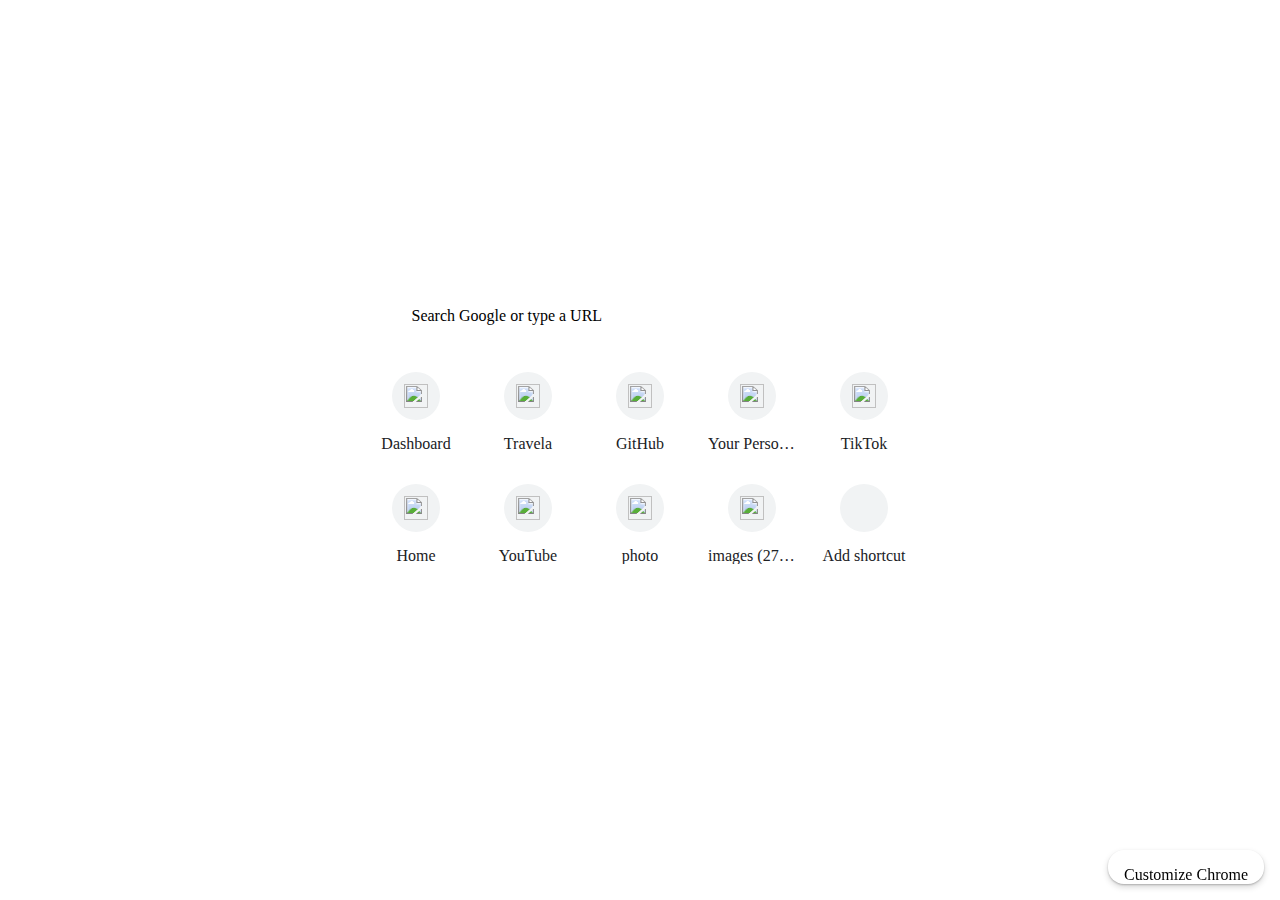
<file: img/New Tab.html>
<!DOCTYPE html>
<!-- saved from url=(0022)chrome://new-tab-page/ -->
<html dir="ltr" lang="en" chrome-refresh-2023="" class="focus-outline-visible" lazy-loaded="true"><head><meta http-equiv="Content-Type" content="text/html; charset=UTF-8">
    
    <title>New Tab</title>
    <style>
      body {
        background: #FFFFFF;
        margin: 0;
      }

      #backgroundImage {
        border: none;
        height: 100%;
        pointer-events: none;
        position: fixed;
        top: 0;
        visibility: hidden;
        width: 100%;
      }

      [show-background-image] #backgroundImage {
        visibility: visible;
      }
    </style>
  
<style>
html{--google-blue-50-rgb:232,240,254;--google-blue-50:rgb(var(--google-blue-50-rgb));--google-blue-100-rgb:210,227,252;--google-blue-100:rgb(var(--google-blue-100-rgb));--google-blue-200-rgb:174,203,250;--google-blue-200:rgb(var(--google-blue-200-rgb));--google-blue-300-rgb:138,180,248;--google-blue-300:rgb(var(--google-blue-300-rgb));--google-blue-400-rgb:102,157,246;--google-blue-400:rgb(var(--google-blue-400-rgb));--google-blue-500-rgb:66,133,244;--google-blue-500:rgb(var(--google-blue-500-rgb));--google-blue-600-rgb:26,115,232;--google-blue-600:rgb(var(--google-blue-600-rgb));--google-blue-700-rgb:25,103,210;--google-blue-700:rgb(var(--google-blue-700-rgb));--google-blue-800-rgb:24,90,188;--google-blue-800:rgb(var(--google-blue-800-rgb));--google-blue-900-rgb:23,78,166;--google-blue-900:rgb(var(--google-blue-900-rgb));--google-green-50-rgb:230,244,234;--google-green-50:rgb(var(--google-green-50-rgb));--google-green-200-rgb:168,218,181;--google-green-200:rgb(var(--google-green-200-rgb));--google-green-300-rgb:129,201,149;--google-green-300:rgb(var(--google-green-300-rgb));--google-green-400-rgb:91,185,116;--google-green-400:rgb(var(--google-green-400-rgb));--google-green-500-rgb:52,168,83;--google-green-500:rgb(var(--google-green-500-rgb));--google-green-600-rgb:30,142,62;--google-green-600:rgb(var(--google-green-600-rgb));--google-green-700-rgb:24,128,56;--google-green-700:rgb(var(--google-green-700-rgb));--google-green-800-rgb:19,115,51;--google-green-800:rgb(var(--google-green-800-rgb));--google-green-900-rgb:13,101,45;--google-green-900:rgb(var(--google-green-900-rgb));--google-grey-50-rgb:248,249,250;--google-grey-50:rgb(var(--google-grey-50-rgb));--google-grey-100-rgb:241,243,244;--google-grey-100:rgb(var(--google-grey-100-rgb));--google-grey-200-rgb:232,234,237;--google-grey-200:rgb(var(--google-grey-200-rgb));--google-grey-300-rgb:218,220,224;--google-grey-300:rgb(var(--google-grey-300-rgb));--google-grey-400-rgb:189,193,198;--google-grey-400:rgb(var(--google-grey-400-rgb));--google-grey-500-rgb:154,160,166;--google-grey-500:rgb(var(--google-grey-500-rgb));--google-grey-600-rgb:128,134,139;--google-grey-600:rgb(var(--google-grey-600-rgb));--google-grey-700-rgb:95,99,104;--google-grey-700:rgb(var(--google-grey-700-rgb));--google-grey-800-rgb:60,64,67;--google-grey-800:rgb(var(--google-grey-800-rgb));--google-grey-900-rgb:32,33,36;--google-grey-900:rgb(var(--google-grey-900-rgb));--google-grey-900-white-4-percent:#292a2d;--google-purple-200-rgb:215,174,251;--google-purple-200:rgb(var(--google-purple-200-rgb));--google-purple-900-rgb:104,29,168;--google-purple-900:rgb(var(--google-purple-900-rgb));--google-red-100-rgb:244,199,195;--google-red-100:rgb(var(--google-red-100-rgb));--google-red-300-rgb:242,139,130;--google-red-300:rgb(var(--google-red-300-rgb));--google-red-500-rgb:234,67,53;--google-red-500:rgb(var(--google-red-500-rgb));--google-red-600-rgb:217,48,37;--google-red-600:rgb(var(--google-red-600-rgb));--google-red-700-rgb:197,57,41;--google-red-700:rgb(var(--google-red-700-rgb));--google-yellow-50-rgb:254,247,224;--google-yellow-50:rgb(var(--google-yellow-50-rgb));--google-yellow-100-rgb:254,239,195;--google-yellow-100:rgb(var(--google-yellow-100-rgb));--google-yellow-200-rgb:253,226,147;--google-yellow-200:rgb(var(--google-yellow-200-rgb));--google-yellow-300-rgb:253,214,51;--google-yellow-300:rgb(var(--google-yellow-300-rgb));--google-yellow-400-rgb:252,201,52;--google-yellow-400:rgb(var(--google-yellow-400-rgb));--google-yellow-500-rgb:251,188,4;--google-yellow-500:rgb(var(--google-yellow-500-rgb));--google-yellow-700-rgb:240,147,0;--google-yellow-700:rgb(var(--google-yellow-700-rgb));--cr-card-background-color:white;--cr-shadow-key-color_:color-mix(in srgb, var(--cr-shadow-color) 30%, transparent);--cr-shadow-ambient-color_:color-mix(in srgb, var(--cr-shadow-color) 15%, transparent);--cr-elevation-1:var(--cr-shadow-key-color_) 0 1px 2px 0,var(--cr-shadow-ambient-color_) 0 1px 3px 1px;--cr-elevation-2:var(--cr-shadow-key-color_) 0 1px 2px 0,var(--cr-shadow-ambient-color_) 0 2px 6px 2px;--cr-elevation-3:var(--cr-shadow-key-color_) 0 1px 3px 0,var(--cr-shadow-ambient-color_) 0 4px 8px 3px;--cr-elevation-4:var(--cr-shadow-key-color_) 0 2px 3px 0,var(--cr-shadow-ambient-color_) 0 6px 10px 4px;--cr-elevation-5:var(--cr-shadow-key-color_) 0 4px 4px 0,var(--cr-shadow-ambient-color_) 0 8px 12px 6px;--cr-card-shadow:var(--cr-elevation-2);--cr-focused-item-color:var(--google-grey-300);--cr-form-field-label-color:var(--google-grey-700);--cr-hairline-rgb:0,0,0;--cr-iph-anchor-highlight-color:rgba(var(--google-blue-600-rgb), 0.1);--cr-menu-background-color:white;--cr-menu-background-focus-color:var(--google-grey-400);--cr-menu-shadow:var(--cr-elevation-2);--cr-separator-color:rgba(0, 0, 0, .06);--cr-title-text-color:rgb(90, 90, 90)}@media (prefers-color-scheme:dark){html{--cr-card-background-color:var(--google-grey-900-white-4-percent);--cr-focused-item-color:var(--google-grey-800);--cr-form-field-label-color:var(--dark-secondary-color);--cr-hairline-rgb:255,255,255;--cr-iph-anchor-highlight-color:rgba(var(--google-grey-100-rgb), 0.1);--cr-menu-background-color:var(--google-grey-900);--cr-menu-background-focus-color:var(--google-grey-700);--cr-menu-background-sheen:rgba(255, 255, 255, .06);--cr-menu-shadow:rgba(0, 0, 0, .3) 0 1px 2px 0,rgba(0, 0, 0, .15) 0 3px 6px 2px;--cr-separator-color:rgba(255, 255, 255, .1);--cr-title-text-color:var(--cr-primary-text-color)}}@media (forced-colors:active){html{--cr-focus-outline-hcm:2px solid transparent;--cr-border-hcm:2px solid transparent}}html{--cr-button-edge-spacing:12px;--cr-controlled-by-spacing:24px;--cr-default-input-max-width:264px;--cr-icon-ripple-size:36px;--cr-icon-ripple-padding:8px;--cr-icon-size:20px;--cr-icon-button-margin-start:16px;--cr-icon-ripple-margin:calc(var(--cr-icon-ripple-padding) * -1);--cr-section-min-height:48px;--cr-section-two-line-min-height:64px;--cr-section-padding:20px;--cr-section-vertical-padding:12px;--cr-section-indent-width:40px;--cr-section-indent-padding:calc(
      var(--cr-section-padding) + var(--cr-section-indent-width));--cr-section-vertical-margin:21px;--cr-centered-card-max-width:680px;--cr-centered-card-width-percentage:0.96;--cr-hairline:1px solid rgba(var(--cr-hairline-rgb), .14);--cr-separator-height:1px;--cr-separator-line:var(--cr-separator-height) solid var(--cr-separator-color);--cr-toolbar-overlay-animation-duration:150ms;--cr-toolbar-height:56px;--cr-container-shadow-height:6px;--cr-container-shadow-margin:calc(-1 * var(--cr-container-shadow-height));--cr-container-shadow-max-opacity:1;--cr-card-border-radius:8px;--cr-disabled-opacity:.38;--cr-form-field-bottom-spacing:16px;--cr-form-field-label-font-size:.625rem;--cr-form-field-label-height:1em;--cr-form-field-label-line-height:1}html{--cr-fallback-color-outline:rgb(116, 119, 117);--cr-fallback-color-primary:rgb(11, 87, 208);--cr-fallback-color-on-primary:rgb(255, 255, 255);--cr-fallback-color-primary-container:rgb(211, 227, 253);--cr-fallback-color-on-primary-container:rgb(4, 30, 73);--cr-fallback-color-secondary-container:rgb(194, 231, 255);--cr-fallback-color-on-secondary-container:rgb(0, 29, 53);--cr-fallback-color-neutral-container:rgb(242, 242, 242);--cr-fallback-color-neutral-outline:rgb(199, 199, 199);--cr-fallback-color-surface:rgb(255, 255, 255);--cr-fallback-color-surface2:rgb(243, 246, 252);--cr-fallback-color-on-surface-rgb:31,31,31;--cr-fallback-color-on-surface:rgb(var(--cr-fallback-color-on-surface-rgb));--cr-fallback-color-surface-variant:rgb(225, 227, 225);--cr-fallback-color-on-surface-variant:rgb(68, 71, 70);--cr-fallback-color-on-surface-subtle:rgb(71, 71, 71);--cr-fallback-color-inverse-primary:rgb(168, 199, 250);--cr-fallback-color-inverse-surface:rgb(48, 48, 48);--cr-fallback-color-inverse-on-surface:rgb(242, 242, 242);--cr-fallback-color-tonal-container:rgb(211, 227, 253);--cr-fallback-color-on-tonal-container:rgb(4, 30, 73);--cr-fallback-color-tonal-outline:rgb(168, 199, 250);--cr-fallback-color-error:rgb(179, 38, 30);--cr-fallback-color-divider:rgb(211, 227, 253);--cr-fallback-color-state-hover-on-prominent_:rgba(253, 252, 251, .1);--cr-fallback-color-state-on-subtle-rgb_:31,31,31;--cr-fallback-color-state-hover-on-subtle_:rgba(
      var(--cr-fallback-color-state-on-subtle-rgb_), .06);--cr-fallback-color-state-ripple-neutral-on-subtle_:rgba(
      var(--cr-fallback-color-state-on-subtle-rgb_), .08);--cr-fallback-color-state-ripple-primary-rgb_:124,172,248;--cr-fallback-color-state-ripple-primary_:rgba(
      var(--cr-fallback-color-state-ripple-primary-rgb_), 0.32);--cr-fallback-color-base-container:rgb(236, 239, 247);--cr-fallback-color-disabled-background:rgba(
      var(--cr-fallback-color-on-surface-rgb), .12);--cr-fallback-color-disabled-foreground:rgba(
      var(--cr-fallback-color-on-surface-rgb), var(--cr-disabled-opacity));--cr-hover-background-color:var(--color-sys-state-hover,
      rgba(var(--cr-fallback-color-on-surface-rgb), .08));--cr-hover-on-prominent-background-color:var(
      --color-sys-state-hover-on-prominent,
      var(--cr-fallback-color-state-hover-on-prominent_));--cr-hover-on-subtle-background-color:var(
      --color-sys-state-hover-on-subtle,
      var(--cr-fallback-color-state-hover-on-subtle_));--cr-active-background-color:var(--color-sys-state-pressed,
      rgba(var(--cr-fallback-color-on-surface-rgb), .12));--cr-active-on-primary-background-color:var(
      --color-sys-state-ripple-primary,
      var(--cr-fallback-color-state-ripple-primary_));--cr-active-neutral-on-subtle-background-color:var(
      --color-sys-state-ripple-neutral-on-subtle,
      var(--cr-fallback-color-state-ripple-neutral-on-subtle_));--cr-focus-outline-color:var(--color-sys-state-focus-ring,
      var(--cr-fallback-color-primary));--cr-primary-text-color:var(--color-primary-foreground,
      var(--cr-fallback-color-on-surface));--cr-secondary-text-color:var(--color-secondary-foreground,
      var(--cr-fallback-color-on-surface-variant));--cr-link-color:var(--color-link-foreground-default,
      var(--cr-fallback-color-primary));--cr-button-height:36px;--cr-shadow-color:var(--color-sys-shadow, rgb(0, 0, 0));--cr-checked-color:var(
      --color-checkbox-foreground-checked,
      var(--cr-fallback-color-primary))}@media (prefers-color-scheme:dark){html{--cr-fallback-color-outline:rgb(142, 145, 143);--cr-fallback-color-primary:rgb(168, 199, 250);--cr-fallback-color-on-primary:rgb(6, 46, 111);--cr-fallback-color-primary-container:rgb(8, 66, 160);--cr-fallback-color-on-primary-container:rgb(211, 227, 253);--cr-fallback-color-secondary-container:rgb(0, 74, 119);--cr-fallback-color-on-secondary-container:rgb(194, 231, 255);--cr-fallback-color-neutral-container:rgb(40, 40, 40);--cr-fallback-color-neutral-outline:rgb(117, 117, 117);--cr-fallback-color-surface:rgb(31, 31, 31);--cr-fallback-color-surface2:rgb(45, 47, 49);--cr-fallback-color-on-surface-rgb:227,227,227;--cr-fallback-color-surface-variant:rgb(68, 71, 70);--cr-fallback-color-on-surface-variant:rgb(196, 199, 197);--cr-fallback-color-on-surface-subtle:rgb(199, 199, 199);--cr-fallback-color-inverse-primary:rgb(11, 87, 208);--cr-fallback-color-inverse-surface:rgb(227, 227, 227);--cr-fallback-color-inverse-on-surface:rgb(31, 31, 31);--cr-fallback-color-tonal-container:rgb(0, 74, 119);--cr-fallback-color-on-tonal-container:rgb(194, 231, 255);--cr-fallback-color-tonal-outline:rgb(4, 125, 183);--cr-fallback-color-error:rgb(242, 184, 181);--cr-fallback-color-divider:rgb(94, 94, 94);--cr-fallback-color-state-hover-on-prominent_:rgba(31, 31, 31, .06);--cr-fallback-color-state-on-subtle-rgb_:253,252,251;--cr-fallback-color-state-hover-on-subtle_:rgba(
        var(--cr-fallback-color-state-on-subtle-rgb_), .10);--cr-fallback-color-state-ripple-neutral-on-subtle_:rgba(
        var(--cr-fallback-color-state-on-subtle-rgb_), .16);--cr-fallback-color-state-ripple-primary-rgb_:76,141,246;--cr-fallback-color-base-container:rgba(40, 40, 40, 1)}}@media (forced-colors:active){html{--cr-fallback-color-disabled-background:Canvas;--cr-fallback-color-disabled-foreground:GrayText}}
</style>

<iron-iconset-svg name="cr20" size="20" style="display: none;">
  <svg>
    <defs>
      
      <g id="block">
        <path fill-rule="evenodd" clip-rule="evenodd" d="M10 0C4.48 0 0 4.48 0 10C0 15.52 4.48 20 10 20C15.52 20 20 15.52 20 10C20 4.48 15.52 0 10 0ZM2 10C2 5.58 5.58 2 10 2C11.85 2 13.55 2.63 14.9 3.69L3.69 14.9C2.63 13.55 2 11.85 2 10ZM5.1 16.31C6.45 17.37 8.15 18 10 18C14.42 18 18 14.42 18 10C18 8.15 17.37 6.45 16.31 5.1L5.1 16.31Z">
        </path>
      </g>
      <g id="cloud-off">
        <path d="M16 18.125L13.875 16H5C3.88889 16 2.94444 15.6111 2.16667 14.8333C1.38889 14.0556 1 13.1111 1 12C1 10.9444 1.36111 10.0347 2.08333 9.27083C2.80556 8.50694 3.6875 8.09028 4.72917 8.02083C4.77083 7.86805 4.8125 7.72222 4.85417 7.58333C4.90972 7.44444 4.97222 7.30555 5.04167 7.16667L1.875 4L2.9375 2.9375L17.0625 17.0625L16 18.125ZM5 14.5H12.375L6.20833 8.33333C6.15278 8.51389 6.09722 8.70139 6.04167 8.89583C6 9.07639 5.95139 9.25694 5.89583 9.4375L4.83333 9.52083C4.16667 9.57639 3.61111 9.84028 3.16667 10.3125C2.72222 10.7708 2.5 11.3333 2.5 12C2.5 12.6944 2.74306 13.2847 3.22917 13.7708C3.71528 14.2569 4.30556 14.5 5 14.5ZM17.5 15.375L16.3958 14.2917C16.7153 14.125 16.9792 13.8819 17.1875 13.5625C17.3958 13.2431 17.5 12.8889 17.5 12.5C17.5 11.9444 17.3056 11.4722 16.9167 11.0833C16.5278 10.6944 16.0556 10.5 15.5 10.5H14.125L14 9.14583C13.9028 8.11806 13.4722 7.25694 12.7083 6.5625C11.9444 5.85417 11.0417 5.5 10 5.5C9.65278 5.5 9.31944 5.54167 9 5.625C8.69444 5.70833 8.39583 5.82639 8.10417 5.97917L7.02083 4.89583C7.46528 4.61806 7.93056 4.40278 8.41667 4.25C8.91667 4.08333 9.44444 4 10 4C11.4306 4 12.6736 4.48611 13.7292 5.45833C14.7847 6.41667 15.375 7.59722 15.5 9C16.4722 9 17.2986 9.34028 17.9792 10.0208C18.6597 10.7014 19 11.5278 19 12.5C19 13.0972 18.8611 13.6458 18.5833 14.1458C18.3194 14.6458 17.9583 15.0556 17.5 15.375Z">
        </path>
      </g>
      <g id="domain">
        <path d="M2,3 L2,17 L11.8267655,17 L13.7904799,17 L18,17 L18,7 L12,7 L12,3 L2,3 Z M8,13 L10,13 L10,15 L8,15 L8,13 Z M4,13 L6,13 L6,15 L4,15 L4,13 Z M8,9 L10,9 L10,11 L8,11 L8,9 Z M4,9 L6,9 L6,11 L4,11 L4,9 Z M12,9 L16,9 L16,15 L12,15 L12,9 Z M12,11 L14,11 L14,13 L12,13 L12,11 Z M8,5 L10,5 L10,7 L8,7 L8,5 Z M4,5 L6,5 L6,7 L4,7 L4,5 Z">
        </path>
      </g>
      <g id="kite">
        <path fill-rule="evenodd" clip-rule="evenodd" d="M4.6327 8.00094L10.3199 2L16 8.00094L10.1848 16.8673C10.0995 16.9873 10.0071 17.1074 9.90047 17.2199C9.42417 17.7225 8.79147 18 8.11611 18C7.44076 18 6.80806 17.7225 6.33175 17.2199C5.85545 16.7173 5.59242 16.0497 5.59242 15.3371C5.59242 14.977 5.46445 14.647 5.22275 14.3919C4.98104 14.1369 4.66825 14.0019 4.32701 14.0019H4V12.6667H4.32701C5.00237 12.6667 5.63507 12.9442 6.11137 13.4468C6.58768 13.9494 6.85071 14.617 6.85071 15.3296C6.85071 15.6896 6.97867 16.0197 7.22038 16.2747C7.46209 16.5298 7.77488 16.6648 8.11611 16.6648C8.45735 16.6648 8.77014 16.5223 9.01185 16.2747C9.02396 16.2601 9.03607 16.246 9.04808 16.2319C9.08541 16.1883 9.12176 16.1458 9.15403 16.0947L9.55213 15.4946L4.6327 8.00094ZM10.3199 13.9371L6.53802 8.17116L10.3199 4.1814L14.0963 8.17103L10.3199 13.9371Z">
        </path>
      </g>
      <g id="menu">
        <path d="M2 4h16v2H2zM2 9h16v2H2zM2 14h16v2H2z"></path>
      </g>
      <g id="password">
        <path d="M5.833 11.667c.458 0 .847-.16 1.167-.479.333-.333.5-.729.5-1.188s-.167-.847-.5-1.167a1.555 1.555 0 0 0-1.167-.5c-.458 0-.854.167-1.188.5A1.588 1.588 0 0 0 4.166 10c0 .458.16.854.479 1.188.333.319.729.479 1.188.479Zm0 3.333c-1.389 0-2.569-.486-3.542-1.458C1.319 12.569.833 11.389.833 10c0-1.389.486-2.569 1.458-3.542C3.264 5.486 4.444 5 5.833 5c.944 0 1.813.243 2.604.729a4.752 4.752 0 0 1 1.833 1.979h7.23c.458 0 .847.167 1.167.5.333.319.5.708.5 1.167v3.958c0 .458-.167.854-.5 1.188A1.588 1.588 0 0 1 17.5 15h-3.75a1.658 1.658 0 0 1-1.188-.479 1.658 1.658 0 0 1-.479-1.188v-1.042H10.27a4.59 4.59 0 0 1-1.813 2A5.1 5.1 0 0 1 5.833 15Zm3.292-4.375h4.625v2.708H15v-1.042a.592.592 0 0 1 .167-.438.623.623 0 0 1 .458-.188c.181 0 .327.063.438.188a.558.558 0 0 1 .188.438v1.042H17.5V9.375H9.125a3.312 3.312 0 0 0-1.167-1.938 3.203 3.203 0 0 0-2.125-.77 3.21 3.21 0 0 0-2.354.979C2.827 8.298 2.5 9.083 2.5 10s.327 1.702.979 2.354a3.21 3.21 0 0 0 2.354.979c.806 0 1.514-.25 2.125-.75.611-.514 1-1.167 1.167-1.958Z"></path>
      </g>
      
  </defs></svg>
</iron-iconset-svg>


<iron-iconset-svg name="cr" size="24" style="display: none;">
  <svg>
    <defs>
      
      <g id="account-child-invert" viewBox="0 0 48 48">
        <path d="M24 4c3.31 0 6 2.69 6 6s-2.69 6-6 6-6-2.69-6-6 2.69-6 6-6z"></path>
        <path fill="none" d="M0 0h48v48H0V0z"></path>
        <circle fill="none" cx="24" cy="26" r="4"></circle>
        <path d="M24 18c-6.16 0-13 3.12-13 7.23v11.54c0 2.32 2.19 4.33 5.2 5.63 2.32 1 5.12 1.59 7.8 1.59.66 0 1.33-.06 2-.14v-5.2c-.67.08-1.34.14-2 .14-2.63 0-5.39-.57-7.68-1.55.67-2.12 4.34-3.65 7.68-3.65.86 0 1.75.11 2.6.29 2.79.62 5.2 2.15 5.2 4.04v4.47c3.01-1.31 5.2-3.31 5.2-5.63V25.23C37 21.12 30.16 18 24 18zm0 12c-2.21 0-4-1.79-4-4s1.79-4 4-4 4 1.79 4 4-1.79 4-4 4z">
        </path>
      </g>
      <g id="add">
        <path d="M19 13h-6v6h-2v-6H5v-2h6V5h2v6h6v2z"></path>
      </g>
      <g id="arrow-back">
        <path d="M20 11H7.83l5.59-5.59L12 4l-8 8 8 8 1.41-1.41L7.83 13H20v-2z">
        </path>
      </g>
      <g id="arrow-drop-up">
        <path d="M7 14l5-5 5 5z"></path>
      </g>
      <g id="arrow-drop-down">
        <path d="M7 10l5 5 5-5z"></path>
      </g>
      <g id="arrow-forward">
        <path d="M12 4l-1.41 1.41L16.17 11H4v2h12.17l-5.58 5.59L12 20l8-8z">
        </path>
      </g>
      <g id="arrow-right">
        <path d="M10 7l5 5-5 5z"></path>
      </g>
      
      <g id="cancel">
        <path d="M12 2C6.47 2 2 6.47 2 12s4.47 10 10 10 10-4.47 10-10S17.53 2 12 2zm5 13.59L15.59 17 12 13.41 8.41 17 7 15.59 10.59 12 7 8.41 8.41 7 12 10.59 15.59 7 17 8.41 13.41 12 17 15.59z">
        </path>
      </g>
      <g id="check">
        <path d="M9 16.17L4.83 12l-1.42 1.41L9 19 21 7l-1.41-1.41z"></path>
      </g>
      <g id="check-circle">
        <path d="M12 2C6.48 2 2 6.48 2 12s4.48 10 10 10 10-4.48 10-10S17.52 2 12 2zm-2 15l-5-5 1.41-1.41L10 14.17l7.59-7.59L19 8l-9 9z">
        </path>
      </g>
      <g id="chevron-left">
        <path d="M15.41 7.41L14 6l-6 6 6 6 1.41-1.41L10.83 12z"></path>
      </g>
      <g id="chevron-right">
        <path d="M10 6L8.59 7.41 13.17 12l-4.58 4.59L10 18l6-6z"></path>
      </g>
      <g id="clear">
        <path d="M19 6.41L17.59 5 12 10.59 6.41 5 5 6.41 10.59 12 5 17.59 6.41 19 12 13.41 17.59 19 19 17.59 13.41 12z">
        </path>
      </g>
      <g id="close">
        <path d="M19 6.41L17.59 5 12 10.59 6.41 5 5 6.41 10.59 12 5 17.59 6.41 19 12 13.41 17.59 19 19 17.59 13.41 12z">
        </path>
      </g>
      <g id="computer">
        <path d="M20 18c1.1 0 1.99-.9 1.99-2L22 6c0-1.1-.9-2-2-2H4c-1.1 0-2 .9-2 2v10c0 1.1.9 2 2 2H0v2h24v-2h-4zM4 6h16v10H4V6z">
        </path>
      </g>
      <g id="create">
        <path d="M3 17.25V21h3.75L17.81 9.94l-3.75-3.75L3 17.25zM20.71 7.04c.39-.39.39-1.02 0-1.41l-2.34-2.34c-.39-.39-1.02-.39-1.41 0l-1.83 1.83 3.75 3.75 1.83-1.83z">
        </path>
      </g>
      <g id="delete">
        <path d="M6 19c0 1.1.9 2 2 2h8c1.1 0 2-.9 2-2V7H6v12zM19 4h-3.5l-1-1h-5l-1 1H5v2h14V4z">
        </path>
      </g>
      <g id="domain">
        <path d="M12 7V3H2v18h20V7H12zM6 19H4v-2h2v2zm0-4H4v-2h2v2zm0-4H4V9h2v2zm0-4H4V5h2v2zm4 12H8v-2h2v2zm0-4H8v-2h2v2zm0-4H8V9h2v2zm0-4H8V5h2v2zm10 12h-8v-2h2v-2h-2v-2h2v-2h-2V9h8v10zm-2-8h-2v2h2v-2zm0 4h-2v2h2v-2z">
        </path>
      </g>
      <g id="error">
        <path d="M12 2C6.48 2 2 6.48 2 12s4.48 10 10 10 10-4.48 10-10S17.52 2 12 2zm1 15h-2v-2h2v2zm0-4h-2V7h2v6z">
        </path>
      </g>
      <g id="error-outline">
        <path d="M11 15h2v2h-2zm0-8h2v6h-2zm.99-5C6.47 2 2 6.48 2 12s4.47 10 9.99 10C17.52 22 22 17.52 22 12S17.52 2 11.99 2zM12 20c-4.42 0-8-3.58-8-8s3.58-8 8-8 8 3.58 8 8-3.58 8-8 8z">
        </path>
      </g>
      <g id="expand-less">
        <path d="M12 8l-6 6 1.41 1.41L12 10.83l4.59 4.58L18 14z"></path>
      </g>
      <g id="expand-more">
        <path d="M16.59 8.59L12 13.17 7.41 8.59 6 10l6 6 6-6z"></path>
      </g>
      <g id="extension">
        <path d="M20.5 11H19V7c0-1.1-.9-2-2-2h-4V3.5C13 2.12 11.88 1 10.5 1S8 2.12 8 3.5V5H4c-1.1 0-1.99.9-1.99 2v3.8H3.5c1.49 0 2.7 1.21 2.7 2.7s-1.21 2.7-2.7 2.7H2V20c0 1.1.9 2 2 2h3.8v-1.5c0-1.49 1.21-2.7 2.7-2.7 1.49 0 2.7 1.21 2.7 2.7V22H17c1.1 0 2-.9 2-2v-4h1.5c1.38 0 2.5-1.12 2.5-2.5S21.88 11 20.5 11z">
        </path>
      </g>
      <g id="file-download">
        <path d="M19 9h-4V3H9v6H5l7 7 7-7zM5 18v2h14v-2H5z"></path>
      </g>
      
      <g id="fullscreen">
        <path d="M7 14H5v5h5v-2H7v-3zm-2-4h2V7h3V5H5v5zm12 7h-3v2h5v-5h-2v3zM14 5v2h3v3h2V5h-5z">
        </path>
      </g>
      <g id="group">
        <path d="M16 11c1.66 0 2.99-1.34 2.99-3S17.66 5 16 5c-1.66 0-3 1.34-3 3s1.34 3 3 3zm-8 0c1.66 0 2.99-1.34 2.99-3S9.66 5 8 5C6.34 5 5 6.34 5 8s1.34 3 3 3zm0 2c-2.33 0-7 1.17-7 3.5V19h14v-2.5c0-2.33-4.67-3.5-7-3.5zm8 0c-.29 0-.62.02-.97.05 1.16.84 1.97 1.97 1.97 3.45V19h6v-2.5c0-2.33-4.67-3.5-7-3.5z">
        </path>
      </g>
      <g id="help-outline">
        <path d="M11 18h2v-2h-2v2zm1-16C6.48 2 2 6.48 2 12s4.48 10 10 10 10-4.48 10-10S17.52 2 12 2zm0 18c-4.41 0-8-3.59-8-8s3.59-8 8-8 8 3.59 8 8-3.59 8-8 8zm0-14c-2.21 0-4 1.79-4 4h2c0-1.1.9-2 2-2s2 .9 2 2c0 2-3 1.75-3 5h2c0-2.25 3-2.5 3-5 0-2.21-1.79-4-4-4z">
        </path>
      </g>
      <g id="history">
        <path d="M12.945312 22.75 C 10.320312 22.75 8.074219 21.839844 6.207031 20.019531 C 4.335938 18.199219 3.359375 15.972656 3.269531 13.34375 L 5.089844 13.34375 C 5.175781 15.472656 5.972656 17.273438 7.480469 18.742188 C 8.988281 20.210938 10.808594 20.945312 12.945312 20.945312 C 15.179688 20.945312 17.070312 20.164062 18.621094 18.601562 C 20.167969 17.039062 20.945312 15.144531 20.945312 12.910156 C 20.945312 10.714844 20.164062 8.855469 18.601562 7.335938 C 17.039062 5.816406 15.15625 5.054688 12.945312 5.054688 C 11.710938 5.054688 10.554688 5.339844 9.480469 5.902344 C 8.402344 6.46875 7.476562 7.226562 6.699219 8.179688 L 9.585938 8.179688 L 9.585938 9.984375 L 3.648438 9.984375 L 3.648438 4.0625 L 5.453125 4.0625 L 5.453125 6.824219 C 6.386719 5.707031 7.503906 4.828125 8.804688 4.199219 C 10.109375 3.566406 11.488281 3.25 12.945312 3.25 C 14.300781 3.25 15.570312 3.503906 16.761719 4.011719 C 17.949219 4.519531 18.988281 5.214844 19.875 6.089844 C 20.761719 6.964844 21.464844 7.992188 21.976562 9.167969 C 22.492188 10.34375 22.75 11.609375 22.75 12.964844 C 22.75 14.316406 22.492188 15.589844 21.976562 16.777344 C 21.464844 17.964844 20.761719 19.003906 19.875 19.882812 C 18.988281 20.765625 17.949219 21.464844 16.761719 21.976562 C 15.570312 22.492188 14.300781 22.75 12.945312 22.75 Z M 16.269531 17.460938 L 12.117188 13.34375 L 12.117188 7.527344 L 13.921875 7.527344 L 13.921875 12.601562 L 17.550781 16.179688 Z M 16.269531 17.460938">
        </path>
      </g>
      <g id="info">
        <path d="M12 2C6.48 2 2 6.48 2 12s4.48 10 10 10 10-4.48 10-10S17.52 2 12 2zm1 15h-2v-6h2v6zm0-8h-2V7h2v2z">
        </path>
      </g>
      <g id="info-outline">
        <path d="M11 17h2v-6h-2v6zm1-15C6.48 2 2 6.48 2 12s4.48 10 10 10 10-4.48 10-10S17.52 2 12 2zm0 18c-4.41 0-8-3.59-8-8s3.59-8 8-8 8 3.59 8 8-3.59 8-8 8zM11 9h2V7h-2v2z">
        </path>
      </g>
      <g id="insert-drive-file">
        <path d="M6 2c-1.1 0-1.99.9-1.99 2L4 20c0 1.1.89 2 1.99 2H18c1.1 0 2-.9 2-2V8l-6-6H6zm7 7V3.5L18.5 9H13z">
        </path>
      </g>
      <g id="location-on">
        <path d="M12 2C8.13 2 5 5.13 5 9c0 5.25 7 13 7 13s7-7.75 7-13c0-3.87-3.13-7-7-7zm0 9.5c-1.38 0-2.5-1.12-2.5-2.5s1.12-2.5 2.5-2.5 2.5 1.12 2.5 2.5-1.12 2.5-2.5 2.5z">
        </path>
      </g>
      <g id="mic">
        <path d="M12 14c1.66 0 2.99-1.34 2.99-3L15 5c0-1.66-1.34-3-3-3S9 3.34 9 5v6c0 1.66 1.34 3 3 3zm5.3-3c0 3-2.54 5.1-5.3 5.1S6.7 14 6.7 11H5c0 3.41 2.72 6.23 6 6.72V21h2v-3.28c3.28-.48 6-3.3 6-6.72h-1.7z">
        </path>
      </g>
      <g id="more-vert">
        <path d="M12 8c1.1 0 2-.9 2-2s-.9-2-2-2-2 .9-2 2 .9 2 2 2zm0 2c-1.1 0-2 .9-2 2s.9 2 2 2 2-.9 2-2-.9-2-2-2zm0 6c-1.1 0-2 .9-2 2s.9 2 2 2 2-.9 2-2-.9-2-2-2z">
        </path>
      </g>
      <g id="open-in-new">
        <path d="M19 19H5V5h7V3H5c-1.11 0-2 .9-2 2v14c0 1.1.89 2 2 2h14c1.1 0 2-.9 2-2v-7h-2v7zM14 3v2h3.59l-9.83 9.83 1.41 1.41L19 6.41V10h2V3h-7z">
        </path>
      </g>
      <g id="person">
        <path d="M12 12c2.21 0 4-1.79 4-4s-1.79-4-4-4-4 1.79-4 4 1.79 4 4 4zm0 2c-2.67 0-8 1.34-8 4v2h16v-2c0-2.66-5.33-4-8-4z">
        </path>
      </g>
      <g id="phonelink">
        <path d="M4 6h18V4H4c-1.1 0-2 .9-2 2v11H0v3h14v-3H4V6zm19 2h-6c-.55 0-1 .45-1 1v10c0 .55.45 1 1 1h6c.55 0 1-.45 1-1V9c0-.55-.45-1-1-1zm-1 9h-4v-7h4v7z">
        </path>
      </g>
      <g id="print">
        <path d="M19 8H5c-1.66 0-3 1.34-3 3v6h4v4h12v-4h4v-6c0-1.66-1.34-3-3-3zm-3 11H8v-5h8v5zm3-7c-.55 0-1-.45-1-1s.45-1 1-1 1 .45 1 1-.45 1-1 1zm-1-9H6v4h12V3z">
        </path>
      </g>
      <g id="schedule">
        <path d="M11.99 2C6.47 2 2 6.48 2 12s4.47 10 9.99 10C17.52 22 22 17.52 22 12S17.52 2 11.99 2zM12 20c-4.42 0-8-3.58-8-8s3.58-8 8-8 8 3.58 8 8-3.58 8-8 8zm.5-13H11v6l5.25 3.15.75-1.23-4.5-2.67z">
        </path>
      </g>
      <g id="search">
        <path d="M15.5 14h-.79l-.28-.27C15.41 12.59 16 11.11 16 9.5 16 5.91 13.09 3 9.5 3S3 5.91 3 9.5 5.91 16 9.5 16c1.61 0 3.09-.59 4.23-1.57l.27.28v.79l5 4.99L20.49 19l-4.99-5zm-6 0C7.01 14 5 11.99 5 9.5S7.01 5 9.5 5 14 7.01 14 9.5 11.99 14 9.5 14z">
        </path>
      </g>
      <g id="security">
        <path d="M12 1L3 5v6c0 5.55 3.84 10.74 9 12 5.16-1.26 9-6.45 9-12V5l-9-4zm0 10.99h7c-.53 4.12-3.28 7.79-7 8.94V12H5V6.3l7-3.11v8.8z">
        </path>
      </g>
      
      
      <g id="settings_icon">
        <path d="M19.43 12.98c.04-.32.07-.64.07-.98s-.03-.66-.07-.98l2.11-1.65c.19-.15.24-.42.12-.64l-2-3.46c-.12-.22-.39-.3-.61-.22l-2.49 1c-.52-.4-1.08-.73-1.69-.98l-.38-2.65C14.46 2.18 14.25 2 14 2h-4c-.25 0-.46.18-.49.42l-.38 2.65c-.61.25-1.17.59-1.69.98l-2.49-1c-.23-.09-.49 0-.61.22l-2 3.46c-.13.22-.07.49.12.64l2.11 1.65c-.04.32-.07.65-.07.98s.03.66.07.98l-2.11 1.65c-.19.15-.24.42-.12.64l2 3.46c.12.22.39.3.61.22l2.49-1c.52.4 1.08.73 1.69.98l.38 2.65c.03.24.24.42.49.42h4c.25 0 .46-.18.49-.42l.38-2.65c.61-.25 1.17-.59 1.69-.98l2.49 1c.23.09.49 0 .61-.22l2-3.46c.12-.22.07-.49-.12-.64l-2.11-1.65zM12 15.5c-1.93 0-3.5-1.57-3.5-3.5s1.57-3.5 3.5-3.5 3.5 1.57 3.5 3.5-1.57 3.5-3.5 3.5z">
        </path>
      </g>
      <g id="star">
        <path d="M12 17.27L18.18 21l-1.64-7.03L22 9.24l-7.19-.61L12 2 9.19 8.63 2 9.24l5.46 4.73L5.82 21z">
        </path>
      </g>
      <g id="sync">
        <path d="M12 4V1L8 5l4 4V6c3.31 0 6 2.69 6 6 0 1.01-.25 1.97-.7 2.8l1.46 1.46C19.54 15.03 20 13.57 20 12c0-4.42-3.58-8-8-8zm0 14c-3.31 0-6-2.69-6-6 0-1.01.25-1.97.7-2.8L5.24 7.74C4.46 8.97 4 10.43 4 12c0 4.42 3.58 8 8 8v3l4-4-4-4v3z">
        </path>
      </g>
      <g id="thumbs-down">
        <path d="M6 3h11v13l-7 7-1.25-1.25a1.454 1.454 0 0 1-.3-.475c-.067-.2-.1-.392-.1-.575v-.35L9.45 16H3c-.533 0-1-.2-1.4-.6-.4-.4-.6-.867-.6-1.4v-2c0-.117.017-.242.05-.375s.067-.258.1-.375l3-7.05c.15-.333.4-.617.75-.85C5.25 3.117 5.617 3 6 3Zm9 2H6l-3 7v2h9l-1.35 5.5L15 15.15V5Zm0 10.15V5v10.15Zm2 .85v-2h3V5h-3V3h5v13h-5Z">
        </path>
      </g>
      <g id="thumbs-down-filled">
        <path d="M6 3h10v13l-7 7-1.25-1.25a1.336 1.336 0 0 1-.29-.477 1.66 1.66 0 0 1-.108-.574v-.347L8.449 16H3c-.535 0-1-.2-1.398-.602C1.199 15 1 14.535 1 14v-2c0-.117.012-.242.04-.375.022-.133.062-.258.108-.375l3-7.05c.153-.333.403-.618.75-.848A1.957 1.957 0 0 1 6 3Zm12 13V3h4v13Zm0 0">
        </path>
      </g>
      <g id="thumbs-up">
        <path d="M18 21H7V8l7-7 1.25 1.25c.117.117.208.275.275.475.083.2.125.392.125.575v.35L14.55 8H21c.533 0 1 .2 1.4.6.4.4.6.867.6 1.4v2c0 .117-.017.242-.05.375s-.067.258-.1.375l-3 7.05c-.15.333-.4.617-.75.85-.35.233-.717.35-1.1.35Zm-9-2h9l3-7v-2h-9l1.35-5.5L9 8.85V19ZM9 8.85V19 8.85ZM7 8v2H4v9h3v2H2V8h5Z">
        </path>
      </g>
      <g id="thumbs-up-filled">
        <path d="M18 21H8V8l7-7 1.25 1.25c.117.117.21.273.29.477.073.199.108.39.108.574v.347L15.551 8H21c.535 0 1 .2 1.398.602C22.801 9 23 9.465 23 10v2c0 .117-.012.242-.04.375a1.897 1.897 0 0 1-.108.375l-3 7.05a2.037 2.037 0 0 1-.75.848A1.957 1.957 0 0 1 18 21ZM6 8v13H2V8Zm0 0">
      </path></g>
      <g id="videocam">
        <path d="M17 10.5V7c0-.55-.45-1-1-1H4c-.55 0-1 .45-1 1v10c0 .55.45 1 1 1h12c.55 0 1-.45 1-1v-3.5l4 4v-11l-4 4z">
        </path>
      </g>
      <g id="warning">
        <path d="M1 21h22L12 2 1 21zm12-3h-2v-2h2v2zm0-4h-2v-4h2v4z"></path>
      </g>
    </defs>
  </svg>
</iron-iconset-svg>
<iron-iconset-svg name="iph" size="24" style="display: none;">
  <svg>
    <defs>
      
      <g id="celebration">
        <path fill="none" d="M0 0h20v20H0z"></path>
        <path fill-rule="evenodd" d="m2 22 14-5-9-9-5 14Zm10.35-5.82L5.3 18.7l2.52-7.05 4.53 4.53ZM14.53 12.53l5.59-5.59a1.25 1.25 0 0 1 1.77 0l.59.59 1.06-1.06-.59-.59a2.758 2.758 0 0 0-3.89 0l-5.59 5.59 1.06 1.06ZM10.06 6.88l-.59.59 1.06 1.06.59-.59a2.758 2.758 0 0 0 0-3.89l-.59-.59-1.06 1.07.59.59c.48.48.48 1.28 0 1.76ZM17.06 11.88l-1.59 1.59 1.06 1.06 1.59-1.59a1.25 1.25 0 0 1 1.77 0l1.61 1.61 1.06-1.06-1.61-1.61a2.758 2.758 0 0 0-3.89 0ZM15.06 5.88l-3.59 3.59 1.06 1.06 3.59-3.59a2.758 2.758 0 0 0 0-3.89l-1.59-1.59-1.06 1.06 1.59 1.59c.48.49.48 1.29 0 1.77Z">
        </path>
      </g>
      <g id="lightbulb_outline">
        <path fill="none" d="M0 0h24v24H0z"></path>
        <path d="M9 21c0 .55.45 1 1 1h4c.55 0 1-.45 1-1v-1H9v1zm3-19C8.14 2 5 5.14 5 9c0 2.38 1.19 4.47 3 5.74V17c0 .55.45 1 1 1h6c.55 0 1-.45 1-1v-2.26c1.81-1.27 3-3.36 3-5.74 0-3.86-3.14-7-7-7zm2 11.7V16h-4v-2.3C8.48 12.63 7 11.53 7 9c0-2.76 2.24-5 5-5s5 2.24 5 5c0 2.49-1.51 3.65-3 4.7z">
        </path>
      </g>
      <g id="lightbulb_outline_chrome_refresh" width="20" height="20" viewBox="0 -960 960 960">
        <path d="M479.779-81.413q-30.975 0-52.812-22.704-21.837-22.704-21.837-55.035h149.74q0 32.631-22.058 55.185-22.058 22.554-53.033 22.554ZM333.848-209.065v-75.587h292.304v75.587H333.848Zm-15-125.5Q254.696-374 219.282-440.533q-35.413-66.532-35.413-142.163 0-123.288 86.364-209.59 86.363-86.301 209.739-86.301t209.767 86.301q86.392 86.302 86.392 209.59 0 75.87-35.413 142.283Q705.304-374 641.152-334.565H318.848Zm26.348-83h269.608q37.283-30.522 57.805-73.566 20.521-43.043 20.521-91.512 0-89.424-61.812-151.184-61.813-61.76-151.087-61.76-89.274 0-151.318 61.76-62.043 61.76-62.043 151.184 0 48.469 20.521 91.512 20.522 43.044 57.805 73.566Zm134.804 0Z">
        </path>
      </g>
  </defs>
  </svg>
</iron-iconset-svg>

<style>
html{--annotation-background-color:var(--google-green-50);--annotation-text-color:var(--google-green-600);--border-color:var(--google-grey-300);--entity-image-background-color:var(--google-grey-50);--icon-color:var(--google-grey-600);--url-color:var(--google-blue-600);--side-panel-url-color:var(--google-grey-700)}@media (prefers-color-scheme:dark){html{--annotation-background-color:var(--google-green-300);--annotation-text-color:var(--google-grey-900);--border-color:var(--google-grey-700);--entity-image-background-color:var(--google-grey-800);--icon-color:white;--url-color:var(--google-blue-300);--side-panel-url-color:var(--google-grey-500)}}html{--card-max-width:960px;--card-min-width:550px;--card-padding-between:16px;--card-padding-side:24px;--first-card-padding-top:24px;--cluster-max-width:var(--card-max-width);--cluster-min-width:var(--card-min-width);--cluster-padding-horizontal:var(--card-padding-side);--cluster-padding-vertical:var(--card-padding-between);--favicon-margin:16px;--favicon-size:16px;--first-cluster-padding-top:var(--first-card-padding-top);--pill-height:34px;--pill-padding-icon:12px;--pill-padding-text:16px;--top-visit-favicon-size:24px}
</style>
<iron-iconset-svg name="modules" size="20" style="display: none;">
  <svg>
    <defs>
      <g id="block" viewBox="0 -960 960 960">
        <path d="M480-87.87q-80.674 0-152.109-30.717T202.761-203q-53.696-53.696-84.294-125.25T87.869-480.478q0-81.674 30.598-152.489 30.598-70.816 84.294-124.392 53.695-53.576 125.13-84.174Q399.326-872.131 480-872.131q81.674 0 152.609 30.598t124.63 84.174q53.696 53.576 84.294 124.392 30.598 70.815 30.598 152.489 0 80.674-30.598 152.228T757.239-203q-53.695 53.696-124.63 84.413Q561.674-87.869 480-87.869Zm0-83q53.087 0 100.652-16.804t86.13-47.609L234.804-667.022q-30.326 39.044-47.13 86.37-16.804 47.326-16.804 100.174 0 128.804 90.282 219.206Q351.435-170.87 480-170.87Zm245.435-123.065q30.087-39.043 46.891-86.369t16.804-100.174q0-128.565-90.282-218.609Q608.565-789.13 480-789.13q-52.848 0-100.054 16.565-47.207 16.565-86.25 46.652l431.739 431.978Z">
        </path>
      </g>
      <g id="dock_to_left" viewBox="0 -960 960 960">
        <path d="M213.87-135.869q-32.421 0-55.211-22.79t-22.79-55.211v-532.26q0-32.421 22.79-55.211t55.211-22.79h532.26q32.421 0 55.211 22.79t22.79 55.211v532.26q0 32.421-22.79 55.211t-55.211 22.79H213.87Zm329.043-83.001v-522.26H218.87v522.26h324.043Z">
        </path>
      </g>
      <g id="done" viewBox="0 -960 960 960">
        <path d="M395-277.348 218.348-455l57.891-57.891L395-395.131l288.761-287.76L741.652-624 395-277.348Z">
        </path>
      </g>
      <g id="info" viewBox="0 -960 960 960">
        <path d="M440.413-284.413h79.174V-528h-79.174v243.587Zm39.376-310.804q17.244 0 29.119-11.665 11.875-11.664 11.875-28.907 0-17.244-11.665-29.119-11.664-11.875-28.907-11.875-17.244 0-29.119 11.665-11.875 11.664-11.875 28.907 0 17.244 11.665 29.119 11.664 11.875 28.907 11.875Zm.487 507.348q-81.189 0-152.621-30.618-71.432-30.618-124.991-84.177-53.559-53.559-84.177-124.949-30.618-71.391-30.618-152.845 0-81.455 30.618-152.387t84.177-124.491q53.559-53.559 124.949-84.177 71.391-30.618 152.845-30.618 81.455 0 152.387 30.618t124.491 84.177q53.559 53.559 84.177 124.716 30.618 71.156 30.618 152.344 0 81.189-30.618 152.621-30.618 71.432-84.177 124.991-53.559 53.559-124.716 84.177-71.156 30.618-152.344 30.618ZM480-170.87q129.043 0 219.087-90.043Q789.13-350.957 789.13-480t-90.043-219.087Q609.043-789.13 480-789.13t-219.087 90.043Q170.87-609.043 170.87-480t90.043 219.087Q350.957-170.87 480-170.87ZM480-480Z">
        </path>
      </g>
      <g id="thumb_down" viewBox="0 -960 960 960">
        <path d="M240.957-807.63h457.434v489.087L413.978-34.13l-38.293-25.776q-17.881-12.529-27.479-32.224-9.597-19.696-5.597-41.131l1-2.369 37.282-182.913H120q-34.065 0-58.533-24.468Q37-367.478 37-401.543v-42.413q0-8.582 1.5-15.748 1.5-7.165 4.978-14.404l120.435-283.066q9.196-22.869 30.685-36.663 21.489-13.793 46.359-13.793Zm378.021 83H240.957L120.478-443.956v42.413h358.218l-46.131 231.282 186.413-186.413V-724.63Zm0 367.956V-724.63v367.956Zm79.413 38.131v-83h136.587V-724.63H698.391v-83h219.587v489.087H698.391Z">
        </path>
      </g>
      <g id="tune" viewBox="0 -960 960 960">
        <path d="M454.087-136.587V-384H533.5v84h288v79.413h-288v84h-79.413Zm-315.587-84V-300h247.413v79.413H138.5Zm144-135.826v-84h-144v-79.174h144v-84h79.413v247.174H282.5Zm147.587-84v-79.174H821.5v79.174H430.087Zm144-135.587v-247.413H653.5v84h168V-660h-168v84h-79.413ZM138.5-660v-79.413h391.413V-660H138.5Z">
        </path>
      </g>
      <g id="visibility_off" viewBox="0 -960 960 960">
        <path d="m638.435-429.065-72.283-72.283q2.326-29.391-18.337-49.717t-48.38-18l-70.37-70.37q12.283-4.282 25.446-6.424Q467.674-648 480-648q70 0 119 49t49 119q0 11.848-2.141 25.489-2.142 13.641-7.424 25.446ZM777.652-289.37l-56.782-57.26q34.326-27.522 62.75-60.185 28.423-32.663 48.902-73.185-49.479-100.761-144.5-158.38Q593-696 480-696q-26 0-49.685 2.761-23.685 2.761-46.011 9.043l-64.217-64.217q38-15 78.456-21 40.457-6 81.457-6 144.435 0 264.967 78.695Q865.5-618.022 919.413-480q-22 57.478-58.978 104.935-36.978 47.456-82.783 85.695ZM765.13-87.13 639.435-213.065q-37.522 14.239-77.5 21.359-39.978 7.119-81.935 7.119-144.674 0-265.207-78.935Q94.261-342.456 40.587-480q21.76-56.522 58-104.359 36.239-47.837 83.761-86.793l-99.044-98.565 53.631-53.631 681.587 682.826L765.13-87.13ZM238.848-614.37q-34.522 28.479-63.207 60.544-28.684 32.065-47.924 73.826 49 101 144.142 158.5Q367-264 480-264q23.848 0 47.772-3.141 23.924-3.142 48.924-9.142l-45-45q-12.805 4.761-25.848 7.022Q492.804-312 480-312q-70 0-119-49t-49-119q0-12.565 3.141-25.728 3.142-13.163 5.663-25.968l-81.956-82.674Zm292.739 84.457Zm-102.935 99.587Z">
        </path>
      </g>
    </defs>
  </svg>
</iron-iconset-svg>
<dom-module id="paper-spinner-styles">
  <template></template>
</dom-module></head>
  <body style="background-color: rgb(255, 255, 255);">
    <iframe id="backgroundImage" src="./New Tab_files/saved_resource.html"></iframe>
    <ntp-app most-visited-reflow-on-overflow-enabled_="" wide-modules-enabled_=""><template shadowrootmode="open"><!--_html_template_start_--><style>
:host([hidden]),[hidden]{display:none!important}
    </style><style>
.icon-arrow-back{--cr-icon-image:url('chrome://resources/images/icon_arrow_back.svg')}.icon-arrow-dropdown{--cr-icon-image:url('chrome://resources/images/icon_arrow_dropdown.svg')}.icon-arrow-drop-down-cr23{--cr-icon-image:url('chrome://resources/images/icon_arrow_drop_down_cr23.svg')}.icon-arrow-drop-up-cr23{--cr-icon-image:url('chrome://resources/images/icon_arrow_drop_up_cr23.svg')}.icon-cancel{--cr-icon-image:url('chrome://resources/images/icon_cancel.svg')}.icon-clear{--cr-icon-image:url('chrome://resources/images/icon_clear.svg')}.icon-copy-content{--cr-icon-image:url('chrome://resources/images/icon_copy_content.svg')}.icon-delete-gray{--cr-icon-image:url('chrome://resources/images/icon_delete_gray.svg')}.icon-edit{--cr-icon-image:url('chrome://resources/images/icon_edit.svg')}.icon-file{--cr-icon-image:url('chrome://resources/images/icon_filetype_generic.svg')}.icon-folder-open{--cr-icon-image:url('chrome://resources/images/icon_folder_open.svg')}.icon-picture-delete{--cr-icon-image:url('chrome://resources/images/icon_picture_delete.svg')}.icon-expand-less{--cr-icon-image:url('chrome://resources/images/icon_expand_less.svg')}.icon-expand-more{--cr-icon-image:url('chrome://resources/images/icon_expand_more.svg')}.icon-external{--cr-icon-image:url('chrome://resources/images/open_in_new.svg')}.icon-more-vert{--cr-icon-image:url('chrome://resources/images/icon_more_vert.svg')}.icon-refresh{--cr-icon-image:url('chrome://resources/images/icon_refresh.svg')}.icon-search{--cr-icon-image:url('chrome://resources/images/icon_search.svg')}.icon-settings{--cr-icon-image:url('chrome://resources/images/icon_settings.svg')}.icon-visibility{--cr-icon-image:url('chrome://resources/images/icon_visibility.svg')}.icon-visibility-off{--cr-icon-image:url('chrome://resources/images/icon_visibility_off.svg')}.subpage-arrow{--cr-icon-image:url('chrome://resources/images/arrow_right.svg')}.cr-icon{-webkit-mask-image:var(--cr-icon-image);-webkit-mask-position:center;-webkit-mask-repeat:no-repeat;-webkit-mask-size:var(--cr-icon-size);background-color:var(--cr-icon-color,var(--google-grey-700));flex-shrink:0;height:var(--cr-icon-ripple-size);margin-inline-end:var(--cr-icon-ripple-margin);margin-inline-start:var(--cr-icon-button-margin-start);user-select:none;width:var(--cr-icon-ripple-size)}:host-context([dir=rtl]) .cr-icon{transform:scaleX(-1)}.cr-icon.no-overlap{margin-inline-end:0;margin-inline-start:0}@media (prefers-color-scheme:dark){.cr-icon{background-color:var(--cr-icon-color,var(--google-grey-500))}}
    </style><style include="cr-hidden-style cr-icons">
:host,html{--scrollable-border-color:var(--google-grey-300)}@media (prefers-color-scheme:dark){:host,html{--scrollable-border-color:var(--google-grey-700)}}[actionable]{cursor:pointer}.hr{border-top:var(--cr-separator-line)}iron-list.cr-separators>:not([first]){border-top:var(--cr-separator-line)}[scrollable]{border-color:transparent;border-style:solid;border-width:1px 0;overflow-y:auto}[scrollable].is-scrolled{border-top-color:var(--scrollable-border-color)}[scrollable].can-scroll:not(.scrolled-to-bottom){border-bottom-color:var(--scrollable-border-color)}[scrollable] iron-list>:not(.no-outline):focus,[selectable]:focus,[selectable]>:focus{background-color:var(--cr-focused-item-color);outline:0}.scroll-container{display:flex;flex-direction:column;min-height:1px}[selectable]>*{cursor:pointer}.cr-centered-card-container{box-sizing:border-box;display:block;height:inherit;margin:0 auto;max-width:var(--cr-centered-card-max-width);min-width:550px;position:relative;width:calc(100% * var(--cr-centered-card-width-percentage))}.cr-container-shadow{box-shadow:inset 0 5px 6px -3px rgba(0,0,0,.4);height:var(--cr-container-shadow-height);left:0;margin:0 0 var(--cr-container-shadow-margin);opacity:0;pointer-events:none;position:relative;right:0;top:0;transition:opacity .5s;z-index:1}#cr-container-shadow-bottom{margin-bottom:0;margin-top:var(--cr-container-shadow-margin);transform:scaleY(-1)}#cr-container-shadow-bottom.has-shadow,#cr-container-shadow-top.has-shadow{opacity:var(--cr-container-shadow-max-opacity)}.cr-row{align-items:center;border-top:var(--cr-separator-line);display:flex;min-height:var(--cr-section-min-height);padding:0 var(--cr-section-padding)}.cr-row.continuation,.cr-row.first{border-top:none}.cr-row-gap{padding-inline-start:16px}.cr-button-gap{margin-inline-start:8px}paper-tooltip::part(tooltip){border-radius:var(--paper-tooltip-border-radius,2px);font-size:92.31%;font-weight:500;max-width:330px;min-width:var(--paper-tooltip-min-width,200px);padding:var(--paper-tooltip-padding,10px 8px)}.cr-padded-text{padding-block-end:var(--cr-section-vertical-padding);padding-block-start:var(--cr-section-vertical-padding)}.cr-title-text{color:var(--cr-title-text-color);font-size:107.6923%;font-weight:500}.cr-secondary-text{color:var(--cr-secondary-text-color);font-weight:400}.cr-form-field-label{color:var(--cr-form-field-label-color);display:block;font-size:var(--cr-form-field-label-font-size);font-weight:500;letter-spacing:.4px;line-height:var(--cr-form-field-label-line-height);margin-bottom:8px}.cr-vertical-tab{align-items:center;display:flex}.cr-vertical-tab::before{border-radius:0 3px 3px 0;content:'';display:block;flex-shrink:0;height:var(--cr-vertical-tab-height,100%);width:4px}.cr-vertical-tab.selected::before{background:var(--cr-vertical-tab-selected-color,var(--cr-checked-color))}:host-context([dir=rtl]) .cr-vertical-tab::before{transform:scaleX(-1)}.iph-anchor-highlight{background-color:var(--cr-iph-anchor-highlight-color)}
    </style><style include="cr-shared-style cr-icons">:host{--cr-focus-outline-color:var(--color-new-tab-page-focus-ring);--cr-realbox-min-width:var(--ntp-search-box-width);--ntp-theme-text-shadow:none;--ntp-one-google-bar-height:56px;--ntp-search-box-width:337px;--ntp-menu-shadow:var(--color-new-tab-page-menu-inner-shadow) 0 1px 2px 0,var(--color-new-tab-page-menu-outer-shadow) 0 2px 6px 2px;--ntp-module-width:var(--ntp-search-box-width);--ntp-module-layout-width:var(--ntp-search-box-width);--ntp-module-border-radius:5px;--ntp-protected-icon-background-color:transparent;--ntp-protected-icon-background-color-hovered:rgba(255, 255, 255, .1)}@media (min-width:560px){:host{--ntp-search-box-width:449px}}@media (min-width:672px){:host{--ntp-search-box-width:561px}}@media (min-width:804px){:host([wide-modules-enabled_]){--ntp-module-layout-width:768px;--ntp-module-width:768px}}cr-most-visited{--add-shortcut-background-color:var(--color-new-tab-page-add-shortcut-background);--add-shortcut-foreground-color:var(--color-new-tab-page-add-shortcut-foreground)}:host([modules-redesigned-enabled_]){--ntp-module-border-radius:16px;--ntp-module-item-border-radius:12px;--ntp-module-layout-width:360px;--ntp-module-width:360px}:host([show-background-image_]){--ntp-theme-text-shadow:0.5px 0.5px 1px rgba(0, 0, 0, 0.5),0px 0px 2px rgba(0, 0, 0, 0.2),0px 0px 10px rgba(0, 0, 0, 0.1);--ntp-protected-icon-background-color:rgba(0, 0, 0, .6);--ntp-protected-icon-background-color-hovered:rgba(0, 0, 0, .7)}#oneGoogleBarScrim{background:linear-gradient(rgba(0,0,0,.25) 0,rgba(0,0,0,.12) 45%,rgba(0,0,0,.05) 65%,transparent 100%);height:80px;position:absolute;top:0;width:100%}#oneGoogleBarScrim[fixed]{position:fixed}#oneGoogleBar{height:100%;position:absolute;top:0;width:100%}#content{align-items:center;display:flex;flex-direction:column;height:calc(100vh - var(--ntp-one-google-bar-height));min-width:fit-content;padding-top:var(--ntp-one-google-bar-height);position:relative;z-index:1}#logo{margin-bottom:38px;z-index:1}#realboxContainer{display:inherit;margin-bottom:16px;position:relative}ntp-modules{flex-shrink:0;width:var(--ntp-module-layout-width)}#modules:not([hidden]){animation:.3s ease-in-out fade-in-animation}@keyframes fade-in-animation{0%{opacity:0}100%{opacity:1}}ntp-middle-slot-promo{max-width:var(--ntp-search-box-width)}cr-realbox{visibility:hidden}cr-realbox[shown]{visibility:visible}cr-most-visited{--cr-menu-shadow:var(--ntp-menu-shadow);--most-visited-focus-shadow:var(--ntp-focus-shadow);--most-visited-text-color:var(--color-new-tab-page-most-visited-foreground);--most-visited-text-shadow:var(--ntp-theme-text-shadow)}ntp-middle-slot-promo:not([hidden])~#modules{margin-top:16px}#customizeButtons{display:flex;flex-wrap:wrap;gap:8px;bottom:16px;position:fixed}#wallpaperSearchButton{--cr-hover-background-color:var(--color-new-tab-page-wallpaper-search-button-background-hovered);--cr-button-text-color:var(--color-new-tab-page-wallpaper-search-button-foreground);--cr-button-background-color:var(--color-new-tab-page-wallpaper-search-button-background)}#customizeButton{--cr-hover-background-color:var(--color-new-tab-page-button-background-hovered);--cr-button-text-color:var(--color-new-tab-page-button-foreground);--cr-button-background-color:var(--color-new-tab-page-button-background)}:host([show-background-image_]) #customizeButton,:host([show-background-image_]) #wallpaperSearchButton{--cr-hover-background-color:var(--ntp-protected-icon-background-color-hovered);--cr-button-text-color:white;--cr-button-background-color:var(--ntp-protected-icon-background-color)}#customizeButton:has(help-bubble){z-index:1001}:host-context([dir=ltr]) #customizeButtons{right:16px}:host-context([dir=rtl]) #customizeButtons{left:16px}.customize-button{--cr-button-height:32px;border:none;border-radius:calc(.5 * var(--cr-button-height));box-shadow:0 3px 6px rgba(0,0,0,.16),0 1px 2px rgba(0,0,0,.23);font-weight:400;min-width:32px;padding-inline-end:16px;padding-inline-start:16px}:host([show-background-image_]) #customizeButton,:host([show-wallpaper-search_]) #wallpaperSearchButton,:host([wallpaper-search-button-enabled_]) #customizeButton{box-shadow:none;padding-inline-end:0;padding-inline-start:8px}:host-context(.focus-outline-visible) .customize-button:focus{box-shadow:var(--ntp-focus-shadow)}.customize-icon{--cr-icon-button-margin-start:0;--cr-icon-color:var(--cr-button-text-color);--cr-icon-ripple-margin:0;--cr-icon-ripple-size:16px;--cr-icon-size:100%}#wallpaperSearchIcon{--cr-icon-image:url('chrome://new-tab-page/icons/sparkle.svg')}#customizeIcon{--cr-icon-image:url('chrome://new-tab-page/icons/icon_pencil.svg')}@media (max-width:550px){.customize-button{padding-inline-end:0;padding-inline-start:8px}.customize-text{display:none}}@media (max-width:1110px){:host([modules-redesigned-enabled_][modules-shown-to-user]) .customize-text{display:none}:host([modules-redesigned-enabled_][modules-shown-to-user]) .customize-button{padding-inline-end:0;padding-inline-start:8px}}@media (max-width:970px){:host([modules-shown-to-user]) .customize-button{padding-inline-end:0;padding-inline-start:8px}:host([modules-shown-to-user]) .customize-text{display:none}}@media (max-width:1020px){:host([modules-fre-shown]) .customize-button{padding-inline-end:0;padding-inline-start:8px}:host([modules-fre-shown]) .customize-text{display:none}}:host([wallpaper-search-button-animation-enabled_]) #wallpaperSearchButton{animation:750ms forwards grow-container,.5s forwards .3s color-text;color:transparent;opacity:0;transform-origin:right}@keyframes grow-container{from{opacity:0;transform:scale(.8)}to{opacity:100%;transform:scale(1)}}@keyframes color-text{from{color:transparent}to{color:var(--cr-button-text-color)}}:host([wallpaper-search-button-animation-enabled_]) #wallpaperSearchIcon{animation:2.5s 350ms spin-icon}@keyframes spin-icon{from{transform:rotate(0)}to{transform:rotate(720deg)}}#themeAttribution{align-self:flex-start;bottom:16px;color:var(--color-new-tab-page-secondary-foreground);margin-inline-start:16px;position:fixed}#backgroundImageAttribution{border-radius:8px;bottom:16px;color:var(--color-new-tab-page-attribution-foreground);line-height:20px;max-width:50vw;padding:8px;position:fixed;z-index:-1;background-color:var(--ntp-protected-icon-background-color);text-shadow:none}#backgroundImageAttribution:hover{background-color:var(--ntp-protected-icon-background-color-hovered);background:rgba(var(--google-grey-900-rgb),.1)}:host-context([dir=ltr]) #backgroundImageAttribution{left:16px}:host-context([dir=rtl]) #backgroundImageAttribution{right:16px}#backgroundImageAttribution1Container{align-items:center;display:flex;flex-direction:row}#linkIcon{-webkit-mask-image:url('chrome://new-tab-page/icons/link.svg');-webkit-mask-repeat:no-repeat;-webkit-mask-size:100%;background-color:var(--color-new-tab-page-attribution-foreground);height:16px;margin-inline-end:8px;width:16px}#backgroundImageAttribution1,#backgroundImageAttribution2{overflow:hidden;text-overflow:ellipsis;white-space:nowrap}#backgroundImageAttribution1{font-size:.875rem}#backgroundImageAttribution2{font-size:.75rem}#contentBottomSpacer{flex-shrink:0;height:32px;width:1px}svg{position:fixed}ntp-lens-upload-dialog{left:0;position:absolute;right:0;top:0;z-index:101}#webstoreToast{padding:16px}</style><div id="content" style="--color-new-tab-page-attribution-foreground: rgba(32, 33, 36, 1.00); --color-new-tab-page-most-visited-foreground: rgba(32, 33, 36, 1.00); --ntp-logo-color: inherit;"><div id="oneGoogleBarScrim" fixed="" hidden=""></div><ntp-iframe id="oneGoogleBar" allow="camera chrome-untrusted://new-tab-page; display-capture chrome-untrusted://new-tab-page" src="chrome-untrusted://new-tab-page/one-google-bar?paramsencoded="><template shadowrootmode="open"><!--_html_template_start_--><style>:host(:not([hidden])){display:block}#iframe{border:none;border-radius:inherit;display:block;height:inherit;max-height:inherit;max-width:inherit;width:inherit}</style><iframe id="iframe" allow="camera chrome-untrusted://new-tab-page; display-capture chrome-untrusted://new-tab-page" src="chrome-untrusted://new-tab-page/one-google-bar?paramsencoded="></iframe><!--_html_template_end_--></template></ntp-iframe><dom-if style="display: none;"><template></template></dom-if><dom-if style="display: none;"><template></template></dom-if><ntp-logo id="logo"><template shadowrootmode="open"><!--_html_template_start_--><style>
:host([hidden]),[hidden]{display:none!important}
    </style><style include="cr-hidden-style">:host{--ntp-logo-height:200px;display:flex;flex-direction:column;flex-shrink:0;justify-content:flex-end;min-height:var(--ntp-logo-height)}:host([reduced-logo-space-enabled_]){--ntp-logo-height:168px}:host([doodle-boxed_]){justify-content:flex-end}#logo{forced-color-adjust:none;height:92px;width:272px}:host([single-colored]) #logo{-webkit-mask-image:url('chrome://new-tab-page/icons/google_logo.svg');-webkit-mask-repeat:no-repeat;-webkit-mask-size:100%;background-color:var(--ntp-logo-color)}:host(:not([single-colored])) #logo{background-image:url('chrome://new-tab-page/icons/google_logo.svg')}#imageDoodle{cursor:pointer;outline:0}#imageDoodle[tabindex='-1']{cursor:auto}:host([doodle-boxed_]) #imageDoodle{background-color:var(--ntp-logo-box-color);border-radius:20px;padding:16px 24px}:host-context(.focus-outline-visible) #imageDoodle:focus{box-shadow:0 0 0 2px rgba(var(--google-blue-600-rgb),.4)}#imageContainer{display:flex;height:fit-content;position:relative;width:fit-content}#image{max-height:var(--ntp-logo-height);max-width:100%}:host([doodle-boxed_]) #image{max-height:160px}:host([doodle-boxed_][reduced-logo-space-enabled_]) #image{max-height:128px}#animation{height:100%;pointer-events:none;position:absolute;width:100%}#doodle{position:relative}#shareButton{background-color:var(--color-new-tab-page-doodle-share-button-background,none);border:none;height:32px;min-width:32px;padding:0;position:absolute;width:32px;bottom:0}:host-context([dir=ltr]) #shareButton{right:-40px}:host-context([dir=rtl]) #shareButton{left:-40px}#shareButtonIcon{width:18px;height:18px;margin:7px;vertical-align:bottom;mask-image:url('chrome://new-tab-page/icons/share_unfilled.svg');background-color:var(--color-new-tab-page-doodle-share-button-icon,none)}#iframe{border:none;height:var(--height,var(--ntp-logo-height));transition-duration:var(--duration,100ms);transition-property:height,width;width:var(--width,100%)}#iframe:not([expanded]){max-height:var(--ntp-logo-height)}</style><div id="logo"></div><dom-if restamp="" style="display: none;"><template></template></dom-if><dom-if restamp="" style="display: none;"><template></template></dom-if><dom-if restamp="" style="display: none;"><template></template></dom-if><!--_html_template_end_--></template></ntp-logo><div id="realboxContainer"><cr-realbox id="realbox" can-show-secondary-side="" realbox-lens-search-enabled="" realbox-voice-search-enabled_="" realbox-lens-search-enabled_="" width-behavior_="" shown=""><template shadowrootmode="open"><!--_html_template_start_--><style>
.icon-arrow-back{--cr-icon-image:url('chrome://resources/images/icon_arrow_back.svg')}.icon-arrow-dropdown{--cr-icon-image:url('chrome://resources/images/icon_arrow_dropdown.svg')}.icon-arrow-drop-down-cr23{--cr-icon-image:url('chrome://resources/images/icon_arrow_drop_down_cr23.svg')}.icon-arrow-drop-up-cr23{--cr-icon-image:url('chrome://resources/images/icon_arrow_drop_up_cr23.svg')}.icon-cancel{--cr-icon-image:url('chrome://resources/images/icon_cancel.svg')}.icon-clear{--cr-icon-image:url('chrome://resources/images/icon_clear.svg')}.icon-copy-content{--cr-icon-image:url('chrome://resources/images/icon_copy_content.svg')}.icon-delete-gray{--cr-icon-image:url('chrome://resources/images/icon_delete_gray.svg')}.icon-edit{--cr-icon-image:url('chrome://resources/images/icon_edit.svg')}.icon-file{--cr-icon-image:url('chrome://resources/images/icon_filetype_generic.svg')}.icon-folder-open{--cr-icon-image:url('chrome://resources/images/icon_folder_open.svg')}.icon-picture-delete{--cr-icon-image:url('chrome://resources/images/icon_picture_delete.svg')}.icon-expand-less{--cr-icon-image:url('chrome://resources/images/icon_expand_less.svg')}.icon-expand-more{--cr-icon-image:url('chrome://resources/images/icon_expand_more.svg')}.icon-external{--cr-icon-image:url('chrome://resources/images/open_in_new.svg')}.icon-more-vert{--cr-icon-image:url('chrome://resources/images/icon_more_vert.svg')}.icon-refresh{--cr-icon-image:url('chrome://resources/images/icon_refresh.svg')}.icon-search{--cr-icon-image:url('chrome://resources/images/icon_search.svg')}.icon-settings{--cr-icon-image:url('chrome://resources/images/icon_settings.svg')}.icon-visibility{--cr-icon-image:url('chrome://resources/images/icon_visibility.svg')}.icon-visibility-off{--cr-icon-image:url('chrome://resources/images/icon_visibility_off.svg')}.subpage-arrow{--cr-icon-image:url('chrome://resources/images/arrow_right.svg')}.cr-icon{-webkit-mask-image:var(--cr-icon-image);-webkit-mask-position:center;-webkit-mask-repeat:no-repeat;-webkit-mask-size:var(--cr-icon-size);background-color:var(--cr-icon-color,var(--google-grey-700));flex-shrink:0;height:var(--cr-icon-ripple-size);margin-inline-end:var(--cr-icon-ripple-margin);margin-inline-start:var(--cr-icon-button-margin-start);user-select:none;width:var(--cr-icon-ripple-size)}:host-context([dir=rtl]) .cr-icon{transform:scaleX(-1)}.cr-icon.no-overlap{margin-inline-end:0;margin-inline-start:0}@media (prefers-color-scheme:dark){.cr-icon{background-color:var(--cr-icon-color,var(--google-grey-500))}}
    </style><style include="cr-icons">:host{--cr-realbox-height:44px;--cr-realbox-shadow:0 1px 6px 0 var(--color-realbox-shadow);--cr-realbox-width:var(--cr-realbox-min-width);--cr-realbox-border-radius:calc(0.5 * var(--cr-realbox-height));--cr-realbox-icon-width:26px;--cr-realbox-inner-icon-margin:8px;--cr-realbox-voice-icon-offset:16px;border-radius:var(--cr-realbox-border-radius);box-shadow:var(--cr-realbox-shadow);font-size:16px;height:var(--cr-realbox-height);width:var(--cr-realbox-width)}:host([show-thumbnail_]){--cr-realbox-thumbnail-icon-offset:24px}:host([realbox-chrome-refresh-theming][dropdown-is-visible]){--cr-realbox-shadow:0 0 12px 4px var(--color-realbox-shadow)}:host([realbox-chrome-refresh-theming]:not([realbox-steady-state-shadow]):not([dropdown-is-visible])){--cr-realbox-shadow:none}:host([can-show-secondary-side][had-secondary-side]),:host([can-show-secondary-side][width-behavior_=wide]){--cr-realbox-width:746px}:host([can-show-secondary-side][width-behavior_=revert]:not([dropdown-is-visible])){--cr-realbox-width:var(--cr-realbox-min-width)}:host([is-tall_]){--cr-realbox-height:48px}:host([can-show-secondary-side][has-secondary-side]){--cr-realbox-secondary-side-display:block}:host([is-dark]){--cr-realbox-shadow:0 2px 6px 0 var(--color-realbox-shadow)}:host([realbox-lens-search-enabled_]){--cr-realbox-voice-icon-offset:53px}@media (forced-colors:active){:host{border:1px solid ActiveBorder}}:host([dropdown-is-visible]){box-shadow:none}:host([match-searchbox]){box-shadow:none}:host([match-searchbox]:not([dropdown-is-visible]):hover){border:1px solid transparent;box-shadow:var(--cr-realbox-shadow)}:host([match-searchbox]:not([is-dark]):not([dropdown-is-visible]):not(:hover)){border:1px solid var(--color-realbox-border)}#inputWrapper{height:100%;position:relative}input{background-color:var(--color-realbox-background);border:none;border-radius:var(--cr-realbox-border-radius);color:var(--color-realbox-foreground);font-family:inherit;font-size:inherit;height:100%;outline:0;padding-inline-end:calc(var(--cr-realbox-voice-icon-offset) + var(--cr-realbox-icon-width) + var(--cr-realbox-inner-icon-margin));padding-inline-start:calc(52px + var(--cr-realbox-thumbnail-icon-offset,0px));position:relative;width:100%}:host([realbox-chrome-refresh-theming]) input::selection{background-color:var(--color-realbox-selection-background);color:var(--color-realbox-selection-foreground)}input::-webkit-search-decoration,input::-webkit-search-results-button,input::-webkit-search-results-decoration{display:none}input::-webkit-search-cancel-button{appearance:none;margin:0}input::placeholder{color:var(--color-realbox-placeholder)}input:focus::placeholder{visibility:hidden}:host([dropdown-is-visible]) input,input:focus{background-color:var(--color-realbox-results-background)}:host([realbox-chrome-refresh-theming]:not([realbox-steady-state-shadow]):not([dropdown-is-visible])) input{background-color:var(--color-realbox-background)}:host([realbox-chrome-refresh-theming]:not([realbox-steady-state-shadow]):not([dropdown-is-visible])) input:hover,input:hover{background-color:var(--color-realbox-background-hovered)}cr-realbox-icon{height:100%;left:12px;position:absolute;top:0}:host-context([dir=rtl]) cr-realbox-icon{left:unset;right:12px}.realbox-icon-button{background-color:transparent;background-position:center;background-repeat:no-repeat;background-size:21px 21px;border:none;border-radius:2px;cursor:pointer;height:100%;outline:0;padding:0;pointer-events:auto;position:absolute;right:16px;width:var(--cr-realbox-icon-width)}:host([realbox-chrome-refresh-theming]) .realbox-icon-button{position:static}.realbox-icon-button-container{border-radius:2px;height:100%;position:absolute;right:16px;top:0;z-index:100}.realbox-icon-button-container.voice{right:var(--cr-realbox-voice-icon-offset)}:host-context(.focus-outline-visible) .realbox-icon-button-container:focus-within{box-shadow:var(--ntp-focus-shadow)}:host(:not([realbox-chrome-refresh-theming])) #voiceSearchButton{background-image:url('chrome://resources/cr_components/searchbox/icons/mic.svg')}:host(:not([realbox-chrome-refresh-theming])) #lensSearchButton{background-image:url('chrome://resources/cr_components/searchbox/icons/camera.svg')}:host([realbox-chrome-refresh-theming]:not([color-source-is-baseline])) #lensSearchButton,:host([realbox-chrome-refresh-theming]:not([color-source-is-baseline])) #voiceSearchButton{-webkit-mask-position:center;-webkit-mask-repeat:no-repeat;-webkit-mask-size:21px 21px;background-color:var(--color-realbox-lens-voice-icon-background)}:host([realbox-chrome-refresh-theming]:not([color-source-is-baseline])) #voiceSearchButton{-webkit-mask-image:url('chrome://resources/cr_components/searchbox/icons/mic.svg')}:host([realbox-chrome-refresh-theming][color-source-is-baseline]) #voiceSearchButton{background-image:url('chrome://resources/cr_components/searchbox/icons/mic.svg')}:host([realbox-chrome-refresh-theming]:not([color-source-is-baseline])) #lensSearchButton{-webkit-mask-image:url('chrome://resources/cr_components/searchbox/icons/camera.svg')}:host([realbox-chrome-refresh-theming][color-source-is-baseline]) #lensSearchButton{background-image:url('chrome://resources/cr_components/searchbox/icons/camera.svg')}:host([realbox-lens-search-enabled_]):host-context([dir=rtl]) #voiceSearchButton{left:var(--cr-realbox-voice-icon-offset);right:unset}:host([realbox-lens-search-enabled_]) #voiceSearchButton{right:var(--cr-realbox-voice-icon-offset)}:host-context([dir=rtl]) .realbox-icon-button{left:16px;right:unset}:host-context([dir=rtl]) .realbox-icon-button-container{left:16px;right:unset}:host([realbox-lens-search-enabled_]):host-context([dir=rtl]) .realbox-icon-button-container.voice{left:var(--cr-realbox-voice-icon-offset);right:unset}:host-context(.focus-outline-visible) .realbox-icon-button:focus{box-shadow:var(--ntp-focus-shadow)}:-webkit-any(input,cr-realbox-icon,.realbox-icon-button){z-index:100}cr-realbox-dropdown{left:0;position:absolute;right:0;top:0;z-index:99}.truncate{overflow:hidden;text-overflow:ellipsis}#thumbnailContainer{position:absolute;top:0;height:100%;left:40px;z-index:101;align-content:center;outline:0}</style><div id="inputWrapper"><input id="input" class="truncate" type="search" autocomplete="off" spellcheck="false" role="combobox" aria-controls="matches" aria-expanded="false" aria-live="off" placeholder="Search Google or type a URL"><cr-realbox-icon id="icon" in-searchbox="" expanded-state-icons-chrome-refresh="" background-image="image-set(url(&quot;chrome://favicon2/?size=16&amp;scaleFactor=1x&amp;pageUrl=https%3A%2F%2Fthemewagon.github.io%2Ftravela%2Findex.html&amp;allowGoogleServerFallback=0&amp;forceLightMode=true&quot;) 1x, url(&quot;chrome://favicon2/?size=16&amp;scaleFactor=2x&amp;pageUrl=https%3A%2F%2Fthemewagon.github.io%2Ftravela%2Findex.html&amp;allowGoogleServerFallback=0&amp;forceLightMode=true&quot;) 2x)" mask-image="url(//resources/cr_components/searchbox/icons/page_cr23.svg)"><template shadowrootmode="open"><!--_html_template_start_--><style>:host{align-items:center;display:flex;flex-shrink:0;justify-content:center;width:32px}#container{align-items:center;aspect-ratio:1/1;border-radius:var(--cr-realbox-icon-border-radius,8px);display:flex;justify-content:center;overflow:hidden;position:relative;width:100%}:host([expanded-state-icons-chrome-refresh]) #container{border-radius:var(--cr-realbox-icon-border-radius,4px)}:host-context(cr-realbox-match[has-image]):host(:not([is-weather-answer])) #container{background-color:var(--cr-realbox-icon-container-bg-color,var(--container-bg-color))}:host-context(cr-realbox-match[is-rich-suggestion]:not([has-image])):host(:not([has-icon-container-background])) #container{background-color:var(--google-blue-600);border-radius:50%;height:24px;width:24px}:host([has-icon-container-background]:not([in-searchbox])) #container{background-color:var(--color-realbox-answer-icon-background)}:host([is-weather-answer]:not([in-searchbox])) #container{background-color:var(--color-realbox-results-background)}#image{display:none;height:100%;object-fit:contain;width:100%}:host-context(cr-realbox-match[has-image]) #image{display:initial}:host([is-answer]) #image{max-height:24px;max-width:24px}#imageOverlay{display:none}:host-context(cr-realbox-match[is-entity-suggestion][has-image]) #imageOverlay{background:#000;display:block;inset:0;opacity:.05;position:absolute}#icon{-webkit-mask-position:center;-webkit-mask-repeat:no-repeat;-webkit-mask-size:16px;background-color:var(--color-realbox-search-icon-background);background-position:center center;background-repeat:no-repeat;background-size:16px;height:24px;width:24px}:host-context(cr-realbox-match[has-image]) #icon{display:none}:host-context(cr-realbox-match[is-rich-suggestion]) #icon{background-color:#fff}:host([in-searchbox][background-image*='//resources/cr_components/omnibox/icons/google_g.svg']) #icon{background-size:24px}:host([in-searchbox]) #icon{-webkit-mask-size:20px;background-size:20px}:host([has-icon-container-background]:not([in-searchbox])) #icon{background-color:var(--color-realbox-answer-icon-foreground)}</style><div id="container" style="--container-bg-color: transparent;"><img id="image"><div id="imageOverlay"></div><div id="icon" style="-webkit-mask-image: url(//resources/cr_components/searchbox/icons/page_cr23.svg);"></div></div><!--_html_template_end_--></template></cr-realbox-icon><dom-if style="display: none;"><template></template></dom-if><dom-if style="display: none;"><template></template></dom-if><button id="voiceSearchButton" class="realbox-icon-button" title="Search by voice"></button><dom-if style="display: none;"><template></template></dom-if><button id="lensSearchButton" class="realbox-icon-button" title="Search by image"></button><dom-if style="display: none;"><template></template></dom-if><dom-if style="display: none;"><template></template></dom-if><cr-realbox-dropdown id="matches" role="listbox" chrome-refresh-hover-shape="" expanded-state-layout-chrome-refresh="" hidden=""><template shadowrootmode="open"><!--_html_template_start_--><style>
.icon-arrow-back{--cr-icon-image:url('chrome://resources/images/icon_arrow_back.svg')}.icon-arrow-dropdown{--cr-icon-image:url('chrome://resources/images/icon_arrow_dropdown.svg')}.icon-arrow-drop-down-cr23{--cr-icon-image:url('chrome://resources/images/icon_arrow_drop_down_cr23.svg')}.icon-arrow-drop-up-cr23{--cr-icon-image:url('chrome://resources/images/icon_arrow_drop_up_cr23.svg')}.icon-cancel{--cr-icon-image:url('chrome://resources/images/icon_cancel.svg')}.icon-clear{--cr-icon-image:url('chrome://resources/images/icon_clear.svg')}.icon-copy-content{--cr-icon-image:url('chrome://resources/images/icon_copy_content.svg')}.icon-delete-gray{--cr-icon-image:url('chrome://resources/images/icon_delete_gray.svg')}.icon-edit{--cr-icon-image:url('chrome://resources/images/icon_edit.svg')}.icon-file{--cr-icon-image:url('chrome://resources/images/icon_filetype_generic.svg')}.icon-folder-open{--cr-icon-image:url('chrome://resources/images/icon_folder_open.svg')}.icon-picture-delete{--cr-icon-image:url('chrome://resources/images/icon_picture_delete.svg')}.icon-expand-less{--cr-icon-image:url('chrome://resources/images/icon_expand_less.svg')}.icon-expand-more{--cr-icon-image:url('chrome://resources/images/icon_expand_more.svg')}.icon-external{--cr-icon-image:url('chrome://resources/images/open_in_new.svg')}.icon-more-vert{--cr-icon-image:url('chrome://resources/images/icon_more_vert.svg')}.icon-refresh{--cr-icon-image:url('chrome://resources/images/icon_refresh.svg')}.icon-search{--cr-icon-image:url('chrome://resources/images/icon_search.svg')}.icon-settings{--cr-icon-image:url('chrome://resources/images/icon_settings.svg')}.icon-visibility{--cr-icon-image:url('chrome://resources/images/icon_visibility.svg')}.icon-visibility-off{--cr-icon-image:url('chrome://resources/images/icon_visibility_off.svg')}.subpage-arrow{--cr-icon-image:url('chrome://resources/images/arrow_right.svg')}.cr-icon{-webkit-mask-image:var(--cr-icon-image);-webkit-mask-position:center;-webkit-mask-repeat:no-repeat;-webkit-mask-size:var(--cr-icon-size);background-color:var(--cr-icon-color,var(--google-grey-700));flex-shrink:0;height:var(--cr-icon-ripple-size);margin-inline-end:var(--cr-icon-ripple-margin);margin-inline-start:var(--cr-icon-button-margin-start);user-select:none;width:var(--cr-icon-ripple-size)}:host-context([dir=rtl]) .cr-icon{transform:scaleX(-1)}.cr-icon.no-overlap{margin-inline-end:0;margin-inline-start:0}@media (prefers-color-scheme:dark){.cr-icon{background-color:var(--cr-icon-color,var(--google-grey-500))}}
    </style><style>
.action-icon{--cr-icon-button-active-background-color:var(--color-new-tab-page-active-background);--cr-icon-button-fill-color:var(--color-realbox-results-icon);--cr-icon-button-focus-outline-color:var(--color-realbox-results-icon-focused-outline);--cr-icon-button-hover-background-color:var(--color-realbox-results-button-hover);--cr-icon-button-icon-size:16px;--cr-icon-button-margin-end:0;--cr-icon-button-margin-start:0;--cr-icon-button-size:24px}
    </style><style include="cr-icons realbox-dropdown-shared-style">:host{user-select:none}#content{background-color:var(--color-realbox-results-background);border-radius:calc(.5 * var(--cr-realbox-height));box-shadow:var(--cr-realbox-shadow);display:flex;gap:16px;margin-bottom:8px;overflow:hidden;padding-bottom:18px;padding-top:var(--cr-realbox-height)}:host([expanded-state-layout-chrome-refresh]) #content{padding-bottom:8px}@media (forced-colors:active){#content{border:1px solid ActiveBorder}}.matches{display:contents}cr-realbox-match{color:var(--color-realbox-results-foreground)}.header{align-items:center;box-sizing:border-box;cursor:pointer;display:flex;font-size:inherit;font-weight:inherit;height:44px;margin-block-end:0;margin-block-start:0;outline:0;padding-bottom:6px;padding-inline-end:16px;padding-inline-start:12px;padding-top:6px}.header .text{color:var(--color-realbox-results-foreground-dimmed);font-size:.875em;font-weight:500;overflow:hidden;padding-inline-end:1px;text-overflow:ellipsis;white-space:nowrap}.header cr-icon-button{top:1px}.header:focus-within:not(:focus) cr-icon-button{--cr-icon-button-fill-color:var(--color-realbox-results-icon-selected)}:host(:not([chrome-refresh-hover-shape])) cr-realbox-match:-webkit-any(:hover,:focus-within,[selected]){background-color:var(--color-realbox-results-background-hovered)}@media (forced-colors:active){cr-realbox-match:-webkit-any(:hover,:focus-within,[selected]){background-color:Highlight}}.primary-side{flex:1;min-width:0}.secondary-side{display:var(--cr-realbox-secondary-side-display,none);min-width:0;padding-block-end:8px;padding-inline-end:16px;width:314px}.secondary-side .header{padding-inline-end:0;padding-inline-start:0}.secondary-side .matches{display:block}.secondary-side .matches.horizontal{display:flex;gap:4px}</style><div id="content"><div class="primary-side"><dom-if style="display: none;"><template></template></dom-if><div class="matches vertical"><cr-realbox-match tabindex="0" role="option" selected="" aria-label="https://themewagon.github.io/travela/index.html, press Tab then Enter to Remove Suggestion."><template shadowrootmode="open"><!--_html_template_start_--><style>
:host([hidden]),[hidden]{display:none!important}
    </style><style>
.icon-arrow-back{--cr-icon-image:url('chrome://resources/images/icon_arrow_back.svg')}.icon-arrow-dropdown{--cr-icon-image:url('chrome://resources/images/icon_arrow_dropdown.svg')}.icon-arrow-drop-down-cr23{--cr-icon-image:url('chrome://resources/images/icon_arrow_drop_down_cr23.svg')}.icon-arrow-drop-up-cr23{--cr-icon-image:url('chrome://resources/images/icon_arrow_drop_up_cr23.svg')}.icon-cancel{--cr-icon-image:url('chrome://resources/images/icon_cancel.svg')}.icon-clear{--cr-icon-image:url('chrome://resources/images/icon_clear.svg')}.icon-copy-content{--cr-icon-image:url('chrome://resources/images/icon_copy_content.svg')}.icon-delete-gray{--cr-icon-image:url('chrome://resources/images/icon_delete_gray.svg')}.icon-edit{--cr-icon-image:url('chrome://resources/images/icon_edit.svg')}.icon-file{--cr-icon-image:url('chrome://resources/images/icon_filetype_generic.svg')}.icon-folder-open{--cr-icon-image:url('chrome://resources/images/icon_folder_open.svg')}.icon-picture-delete{--cr-icon-image:url('chrome://resources/images/icon_picture_delete.svg')}.icon-expand-less{--cr-icon-image:url('chrome://resources/images/icon_expand_less.svg')}.icon-expand-more{--cr-icon-image:url('chrome://resources/images/icon_expand_more.svg')}.icon-external{--cr-icon-image:url('chrome://resources/images/open_in_new.svg')}.icon-more-vert{--cr-icon-image:url('chrome://resources/images/icon_more_vert.svg')}.icon-refresh{--cr-icon-image:url('chrome://resources/images/icon_refresh.svg')}.icon-search{--cr-icon-image:url('chrome://resources/images/icon_search.svg')}.icon-settings{--cr-icon-image:url('chrome://resources/images/icon_settings.svg')}.icon-visibility{--cr-icon-image:url('chrome://resources/images/icon_visibility.svg')}.icon-visibility-off{--cr-icon-image:url('chrome://resources/images/icon_visibility_off.svg')}.subpage-arrow{--cr-icon-image:url('chrome://resources/images/arrow_right.svg')}.cr-icon{-webkit-mask-image:var(--cr-icon-image);-webkit-mask-position:center;-webkit-mask-repeat:no-repeat;-webkit-mask-size:var(--cr-icon-size);background-color:var(--cr-icon-color,var(--google-grey-700));flex-shrink:0;height:var(--cr-icon-ripple-size);margin-inline-end:var(--cr-icon-ripple-margin);margin-inline-start:var(--cr-icon-button-margin-start);user-select:none;width:var(--cr-icon-ripple-size)}:host-context([dir=rtl]) .cr-icon{transform:scaleX(-1)}.cr-icon.no-overlap{margin-inline-end:0;margin-inline-start:0}@media (prefers-color-scheme:dark){.cr-icon{background-color:var(--cr-icon-color,var(--google-grey-500))}}
    </style><style>
.action-icon{--cr-icon-button-active-background-color:var(--color-new-tab-page-active-background);--cr-icon-button-fill-color:var(--color-realbox-results-icon);--cr-icon-button-focus-outline-color:var(--color-realbox-results-icon-focused-outline);--cr-icon-button-hover-background-color:var(--color-realbox-results-button-hover);--cr-icon-button-icon-size:16px;--cr-icon-button-margin-end:0;--cr-icon-button-margin-start:0;--cr-icon-button-size:24px}
    </style><style include="cr-hidden-style cr-icons realbox-dropdown-shared-style">:host{display:block;outline:0}#action{margin-inline-end:8px}:host-context([expanded-state-layout-chrome-refresh]) #action{margin-inline-end:2px}#actions-focus-border{overflow:hidden}#actions-focus-border:focus-within,#actions-focus-border:focus-within:has(#action:active){outline:2px solid var(--color-realbox-results-action-chip-focus-outline);border-radius:10px;margin-inline-start:-2px}#actions-focus-border:has(#action:active){outline:0}.container{align-items:center;cursor:default;display:flex;overflow:hidden;padding-bottom:6px;padding-inline-end:16px;padding-inline-start:12px;padding-top:6px;position:relative}.container+.container{flex-direction:row;margin-inline-start:40px;padding-top:0;padding-bottom:12px}:host([has-outset-action-focus-ring]:not([realbox-consistent-row-height])) .container{height:38px;padding-top:3px;padding-bottom:3px}:host([realbox-consistent-row-height]) .container{height:38px;padding-top:5px;padding-bottom:5px}:host-context([chrome-refresh-hover-shape]) .container:not(.actions){margin-inline-end:16px;border-top-right-radius:24px;border-bottom-right-radius:24px}:host-context([chrome-refresh-hover-shape]):host-context([has-secondary-side]):host-context([can-show-secondary-side]) .container:not(.actions){margin-inline-end:0}:host-context([chrome-refresh-hover-shape]) .container:not(.actions):hover,:host-context([chrome-refresh-hover-shape]):host(:is(:focus-visible,[selected])) .container:not(.actions){background-color:var(--color-realbox-results-background-hovered)}.actions.container{align-self:center;flex-grow:1;flex-shrink:0;padding-bottom:0;padding-inline-end:0;padding-inline-start:0;padding-top:0;display:none}:host-context(.vertical) .actions.container{display:flex}:host([has-action]) .actions.container{padding-inline-end:8px;padding-inline-start:8px}#contents,#description{overflow:hidden;text-overflow:ellipsis}#ellipsis{inset-inline-end:0;position:absolute}#focus-indicator{background-color:var(--color-realbox-results-focus-indicator);border-radius:3px;display:none;height:100%;margin-inline-start:-15px;position:absolute;width:6px}:host-context([expanded-state-layout-chrome-refresh]) #focus-indicator{width:7px}:host-context(.vertical):host(:is(:focus-visible,[selected]:not(:focus-within))) #focus-indicator:not(.selected-within){display:block}#prefix{opacity:0}#separator{white-space:pre}#tail-suggest-prefix{position:relative}#text-container{align-items:center;display:flex;flex-grow:0;overflow:hidden;padding-inline-end:8px;padding-inline-start:8px;white-space:nowrap}:host([has-action]) #text-container{padding-inline-end:4px}:host([is-rich-suggestion]) #text-container{align-items:flex-start;flex-direction:column}:host([is-rich-suggestion]) #separator{display:none}:host([is-rich-suggestion]) #contents,:host([is-rich-suggestion]) #description{width:100%}:host([is-rich-suggestion]) #description{font-size:.875em}.match{font-weight:600}#description,.dim{color:var(--color-realbox-results-foreground-dimmed)}:host-context(cr-realbox-match:-webkit-any(:focus-within,[selected])) .dim,:host-context(cr-realbox-match:-webkit-any(:focus-within,[selected])):host([is-entity-suggestion]) #description{color:var(--color-realbox-results-dim-selected)}#description:has(.url),.url{color:var(--color-realbox-results-url)}:host-context(cr-realbox-match:-webkit-any(:focus-within,[selected])) .url{color:var(--color-realbox-results-url-selected)}#remove{--cr-icon-button-fill-color:var(--color-realbox-results-icon-selected);display:none;margin-inline-end:1px}:host-context(.vertical) .container:hover #remove,:host-context(cr-realbox-match:-webkit-any(:focus-within,[selected])):host-context(.vertical) #remove{display:inline-flex}.selected{box-shadow:inset 0 0 0 2px var(--color-realbox-results-icon-focused-outline)}:host-context(.secondary-side):host-context(.horizontal):host([is-entity-suggestion][has-image]),:host-context([chrome-refresh-hover-shape]):host-context(.secondary-side):host-context(.horizontal):host([is-entity-suggestion][has-image]) .container{border-radius:16px}:host-context(.secondary-side):host-context(.horizontal):host([is-entity-suggestion][has-image]) .container{box-sizing:border-box;flex-direction:column;margin-inline-end:0;padding:6px;padding-block-end:16px;width:102px;height:auto}:host-context(.secondary-side):host-context(.horizontal):host([is-entity-suggestion][has-image]) .focus-indicator{display:none}:host-context(.secondary-side):host-context(.horizontal):host([is-entity-suggestion][has-image]) #icon{--cr-realbox-icon-border-radius:12px;--cr-realbox-icon-container-bg-color:transparent;height:90px;margin-block-end:8px;width:90px}:host-context(.secondary-side):host-context(.horizontal):host([is-entity-suggestion][has-image]) #text-container{padding:0;white-space:normal;width:100%}:host-context(.secondary-side):host-context(.horizontal):host([is-entity-suggestion][has-image]) #contents,:host-context(.secondary-side):host-context(.horizontal):host([is-entity-suggestion][has-image]) #description{-webkit-box-orient:vertical;-webkit-line-clamp:2;display:-webkit-box;font-weight:400;overflow:hidden}:host-context(.secondary-side):host-context(.horizontal):host([is-entity-suggestion][has-image]) #contents{font-size:13px;line-height:20px;margin-block-end:4px}:host-context(.secondary-side):host-context(.horizontal):host([is-entity-suggestion][has-image]) #description{font-size:12px;line-height:16px}</style><div class="container" aria-hidden="true"><div id="focus-indicator"></div><cr-realbox-icon id="icon" expanded-state-icons-chrome-refresh="" background-image="image-set(url(&quot;chrome://favicon2/?size=16&amp;scaleFactor=1x&amp;pageUrl=https%3A%2F%2Fthemewagon.github.io%2Ftravela%2Findex.html&amp;allowGoogleServerFallback=0&amp;forceLightMode=true&quot;) 1x, url(&quot;chrome://favicon2/?size=16&amp;scaleFactor=2x&amp;pageUrl=https%3A%2F%2Fthemewagon.github.io%2Ftravela%2Findex.html&amp;allowGoogleServerFallback=0&amp;forceLightMode=true&quot;) 2x)" mask-image="url(//resources/cr_components/searchbox/icons/page_cr23.svg)"><template shadowrootmode="open"><!--_html_template_start_--><style>:host{align-items:center;display:flex;flex-shrink:0;justify-content:center;width:32px}#container{align-items:center;aspect-ratio:1/1;border-radius:var(--cr-realbox-icon-border-radius,8px);display:flex;justify-content:center;overflow:hidden;position:relative;width:100%}:host([expanded-state-icons-chrome-refresh]) #container{border-radius:var(--cr-realbox-icon-border-radius,4px)}:host-context(cr-realbox-match[has-image]):host(:not([is-weather-answer])) #container{background-color:var(--cr-realbox-icon-container-bg-color,var(--container-bg-color))}:host-context(cr-realbox-match[is-rich-suggestion]:not([has-image])):host(:not([has-icon-container-background])) #container{background-color:var(--google-blue-600);border-radius:50%;height:24px;width:24px}:host([has-icon-container-background]:not([in-searchbox])) #container{background-color:var(--color-realbox-answer-icon-background)}:host([is-weather-answer]:not([in-searchbox])) #container{background-color:var(--color-realbox-results-background)}#image{display:none;height:100%;object-fit:contain;width:100%}:host-context(cr-realbox-match[has-image]) #image{display:initial}:host([is-answer]) #image{max-height:24px;max-width:24px}#imageOverlay{display:none}:host-context(cr-realbox-match[is-entity-suggestion][has-image]) #imageOverlay{background:#000;display:block;inset:0;opacity:.05;position:absolute}#icon{-webkit-mask-position:center;-webkit-mask-repeat:no-repeat;-webkit-mask-size:16px;background-color:var(--color-realbox-search-icon-background);background-position:center center;background-repeat:no-repeat;background-size:16px;height:24px;width:24px}:host-context(cr-realbox-match[has-image]) #icon{display:none}:host-context(cr-realbox-match[is-rich-suggestion]) #icon{background-color:#fff}:host([in-searchbox][background-image*='//resources/cr_components/omnibox/icons/google_g.svg']) #icon{background-size:24px}:host([in-searchbox]) #icon{-webkit-mask-size:20px;background-size:20px}:host([has-icon-container-background]:not([in-searchbox])) #icon{background-color:var(--color-realbox-answer-icon-foreground)}</style><div id="container" style="--container-bg-color: transparent;"><img id="image"><div id="imageOverlay"></div><div id="icon" style="-webkit-mask-image: url(//resources/cr_components/searchbox/icons/page_cr23.svg);"></div></div><!--_html_template_end_--></template></cr-realbox-icon><div id="text-container"><span id="tail-suggest-prefix" hidden=""><span id="prefix"></span><span id="ellipsis">...&nbsp;</span></span><span id="contents"><span class="match">Travela</span><span> - Tourism Website Template</span></span><span id="separator" class="dim"> - </span><span id="description"><span class="match url">https://themewagon.github.io/travela/index.html</span></span></div><div class="actions container" aria-hidden="true"><dom-repeat style="display: none;"><template></template></dom-repeat></div><cr-icon-button id="remove" class="action-icon icon-clear" tabindex="2" title="Remove suggestion" aria-label="Remove Suggestion button, press Enter to remove, https://themewagon.github.io/travela/index.html" role="button" aria-disabled="false"><template shadowrootmode="open"><!---->
<div id="icon">
  <div id="maskedImage"></div>
</div></template></cr-icon-button></div><!--_html_template_end_--></template></cr-realbox-match><cr-realbox-match tabindex="0" role="option" aria-label="https://themewagon.github.io/travela/index.html search"><template shadowrootmode="open"><!--_html_template_start_--><style>
:host([hidden]),[hidden]{display:none!important}
    </style><style>
.icon-arrow-back{--cr-icon-image:url('chrome://resources/images/icon_arrow_back.svg')}.icon-arrow-dropdown{--cr-icon-image:url('chrome://resources/images/icon_arrow_dropdown.svg')}.icon-arrow-drop-down-cr23{--cr-icon-image:url('chrome://resources/images/icon_arrow_drop_down_cr23.svg')}.icon-arrow-drop-up-cr23{--cr-icon-image:url('chrome://resources/images/icon_arrow_drop_up_cr23.svg')}.icon-cancel{--cr-icon-image:url('chrome://resources/images/icon_cancel.svg')}.icon-clear{--cr-icon-image:url('chrome://resources/images/icon_clear.svg')}.icon-copy-content{--cr-icon-image:url('chrome://resources/images/icon_copy_content.svg')}.icon-delete-gray{--cr-icon-image:url('chrome://resources/images/icon_delete_gray.svg')}.icon-edit{--cr-icon-image:url('chrome://resources/images/icon_edit.svg')}.icon-file{--cr-icon-image:url('chrome://resources/images/icon_filetype_generic.svg')}.icon-folder-open{--cr-icon-image:url('chrome://resources/images/icon_folder_open.svg')}.icon-picture-delete{--cr-icon-image:url('chrome://resources/images/icon_picture_delete.svg')}.icon-expand-less{--cr-icon-image:url('chrome://resources/images/icon_expand_less.svg')}.icon-expand-more{--cr-icon-image:url('chrome://resources/images/icon_expand_more.svg')}.icon-external{--cr-icon-image:url('chrome://resources/images/open_in_new.svg')}.icon-more-vert{--cr-icon-image:url('chrome://resources/images/icon_more_vert.svg')}.icon-refresh{--cr-icon-image:url('chrome://resources/images/icon_refresh.svg')}.icon-search{--cr-icon-image:url('chrome://resources/images/icon_search.svg')}.icon-settings{--cr-icon-image:url('chrome://resources/images/icon_settings.svg')}.icon-visibility{--cr-icon-image:url('chrome://resources/images/icon_visibility.svg')}.icon-visibility-off{--cr-icon-image:url('chrome://resources/images/icon_visibility_off.svg')}.subpage-arrow{--cr-icon-image:url('chrome://resources/images/arrow_right.svg')}.cr-icon{-webkit-mask-image:var(--cr-icon-image);-webkit-mask-position:center;-webkit-mask-repeat:no-repeat;-webkit-mask-size:var(--cr-icon-size);background-color:var(--cr-icon-color,var(--google-grey-700));flex-shrink:0;height:var(--cr-icon-ripple-size);margin-inline-end:var(--cr-icon-ripple-margin);margin-inline-start:var(--cr-icon-button-margin-start);user-select:none;width:var(--cr-icon-ripple-size)}:host-context([dir=rtl]) .cr-icon{transform:scaleX(-1)}.cr-icon.no-overlap{margin-inline-end:0;margin-inline-start:0}@media (prefers-color-scheme:dark){.cr-icon{background-color:var(--cr-icon-color,var(--google-grey-500))}}
    </style><style>
.action-icon{--cr-icon-button-active-background-color:var(--color-new-tab-page-active-background);--cr-icon-button-fill-color:var(--color-realbox-results-icon);--cr-icon-button-focus-outline-color:var(--color-realbox-results-icon-focused-outline);--cr-icon-button-hover-background-color:var(--color-realbox-results-button-hover);--cr-icon-button-icon-size:16px;--cr-icon-button-margin-end:0;--cr-icon-button-margin-start:0;--cr-icon-button-size:24px}
    </style><style include="cr-hidden-style cr-icons realbox-dropdown-shared-style">:host{display:block;outline:0}#action{margin-inline-end:8px}:host-context([expanded-state-layout-chrome-refresh]) #action{margin-inline-end:2px}#actions-focus-border{overflow:hidden}#actions-focus-border:focus-within,#actions-focus-border:focus-within:has(#action:active){outline:2px solid var(--color-realbox-results-action-chip-focus-outline);border-radius:10px;margin-inline-start:-2px}#actions-focus-border:has(#action:active){outline:0}.container{align-items:center;cursor:default;display:flex;overflow:hidden;padding-bottom:6px;padding-inline-end:16px;padding-inline-start:12px;padding-top:6px;position:relative}.container+.container{flex-direction:row;margin-inline-start:40px;padding-top:0;padding-bottom:12px}:host([has-outset-action-focus-ring]:not([realbox-consistent-row-height])) .container{height:38px;padding-top:3px;padding-bottom:3px}:host([realbox-consistent-row-height]) .container{height:38px;padding-top:5px;padding-bottom:5px}:host-context([chrome-refresh-hover-shape]) .container:not(.actions){margin-inline-end:16px;border-top-right-radius:24px;border-bottom-right-radius:24px}:host-context([chrome-refresh-hover-shape]):host-context([has-secondary-side]):host-context([can-show-secondary-side]) .container:not(.actions){margin-inline-end:0}:host-context([chrome-refresh-hover-shape]) .container:not(.actions):hover,:host-context([chrome-refresh-hover-shape]):host(:is(:focus-visible,[selected])) .container:not(.actions){background-color:var(--color-realbox-results-background-hovered)}.actions.container{align-self:center;flex-grow:1;flex-shrink:0;padding-bottom:0;padding-inline-end:0;padding-inline-start:0;padding-top:0;display:none}:host-context(.vertical) .actions.container{display:flex}:host([has-action]) .actions.container{padding-inline-end:8px;padding-inline-start:8px}#contents,#description{overflow:hidden;text-overflow:ellipsis}#ellipsis{inset-inline-end:0;position:absolute}#focus-indicator{background-color:var(--color-realbox-results-focus-indicator);border-radius:3px;display:none;height:100%;margin-inline-start:-15px;position:absolute;width:6px}:host-context([expanded-state-layout-chrome-refresh]) #focus-indicator{width:7px}:host-context(.vertical):host(:is(:focus-visible,[selected]:not(:focus-within))) #focus-indicator:not(.selected-within){display:block}#prefix{opacity:0}#separator{white-space:pre}#tail-suggest-prefix{position:relative}#text-container{align-items:center;display:flex;flex-grow:0;overflow:hidden;padding-inline-end:8px;padding-inline-start:8px;white-space:nowrap}:host([has-action]) #text-container{padding-inline-end:4px}:host([is-rich-suggestion]) #text-container{align-items:flex-start;flex-direction:column}:host([is-rich-suggestion]) #separator{display:none}:host([is-rich-suggestion]) #contents,:host([is-rich-suggestion]) #description{width:100%}:host([is-rich-suggestion]) #description{font-size:.875em}.match{font-weight:600}#description,.dim{color:var(--color-realbox-results-foreground-dimmed)}:host-context(cr-realbox-match:-webkit-any(:focus-within,[selected])) .dim,:host-context(cr-realbox-match:-webkit-any(:focus-within,[selected])):host([is-entity-suggestion]) #description{color:var(--color-realbox-results-dim-selected)}#description:has(.url),.url{color:var(--color-realbox-results-url)}:host-context(cr-realbox-match:-webkit-any(:focus-within,[selected])) .url{color:var(--color-realbox-results-url-selected)}#remove{--cr-icon-button-fill-color:var(--color-realbox-results-icon-selected);display:none;margin-inline-end:1px}:host-context(.vertical) .container:hover #remove,:host-context(cr-realbox-match:-webkit-any(:focus-within,[selected])):host-context(.vertical) #remove{display:inline-flex}.selected{box-shadow:inset 0 0 0 2px var(--color-realbox-results-icon-focused-outline)}:host-context(.secondary-side):host-context(.horizontal):host([is-entity-suggestion][has-image]),:host-context([chrome-refresh-hover-shape]):host-context(.secondary-side):host-context(.horizontal):host([is-entity-suggestion][has-image]) .container{border-radius:16px}:host-context(.secondary-side):host-context(.horizontal):host([is-entity-suggestion][has-image]) .container{box-sizing:border-box;flex-direction:column;margin-inline-end:0;padding:6px;padding-block-end:16px;width:102px;height:auto}:host-context(.secondary-side):host-context(.horizontal):host([is-entity-suggestion][has-image]) .focus-indicator{display:none}:host-context(.secondary-side):host-context(.horizontal):host([is-entity-suggestion][has-image]) #icon{--cr-realbox-icon-border-radius:12px;--cr-realbox-icon-container-bg-color:transparent;height:90px;margin-block-end:8px;width:90px}:host-context(.secondary-side):host-context(.horizontal):host([is-entity-suggestion][has-image]) #text-container{padding:0;white-space:normal;width:100%}:host-context(.secondary-side):host-context(.horizontal):host([is-entity-suggestion][has-image]) #contents,:host-context(.secondary-side):host-context(.horizontal):host([is-entity-suggestion][has-image]) #description{-webkit-box-orient:vertical;-webkit-line-clamp:2;display:-webkit-box;font-weight:400;overflow:hidden}:host-context(.secondary-side):host-context(.horizontal):host([is-entity-suggestion][has-image]) #contents{font-size:13px;line-height:20px;margin-block-end:4px}:host-context(.secondary-side):host-context(.horizontal):host([is-entity-suggestion][has-image]) #description{font-size:12px;line-height:16px}</style><div class="container" aria-hidden="true"><div id="focus-indicator"></div><cr-realbox-icon id="icon" expanded-state-icons-chrome-refresh="" background-image="" mask-image="url(//resources/cr_components/searchbox/icons/search_cr23.svg)"><template shadowrootmode="open"><!--_html_template_start_--><style>:host{align-items:center;display:flex;flex-shrink:0;justify-content:center;width:32px}#container{align-items:center;aspect-ratio:1/1;border-radius:var(--cr-realbox-icon-border-radius,8px);display:flex;justify-content:center;overflow:hidden;position:relative;width:100%}:host([expanded-state-icons-chrome-refresh]) #container{border-radius:var(--cr-realbox-icon-border-radius,4px)}:host-context(cr-realbox-match[has-image]):host(:not([is-weather-answer])) #container{background-color:var(--cr-realbox-icon-container-bg-color,var(--container-bg-color))}:host-context(cr-realbox-match[is-rich-suggestion]:not([has-image])):host(:not([has-icon-container-background])) #container{background-color:var(--google-blue-600);border-radius:50%;height:24px;width:24px}:host([has-icon-container-background]:not([in-searchbox])) #container{background-color:var(--color-realbox-answer-icon-background)}:host([is-weather-answer]:not([in-searchbox])) #container{background-color:var(--color-realbox-results-background)}#image{display:none;height:100%;object-fit:contain;width:100%}:host-context(cr-realbox-match[has-image]) #image{display:initial}:host([is-answer]) #image{max-height:24px;max-width:24px}#imageOverlay{display:none}:host-context(cr-realbox-match[is-entity-suggestion][has-image]) #imageOverlay{background:#000;display:block;inset:0;opacity:.05;position:absolute}#icon{-webkit-mask-position:center;-webkit-mask-repeat:no-repeat;-webkit-mask-size:16px;background-color:var(--color-realbox-search-icon-background);background-position:center center;background-repeat:no-repeat;background-size:16px;height:24px;width:24px}:host-context(cr-realbox-match[has-image]) #icon{display:none}:host-context(cr-realbox-match[is-rich-suggestion]) #icon{background-color:#fff}:host([in-searchbox][background-image*='//resources/cr_components/omnibox/icons/google_g.svg']) #icon{background-size:24px}:host([in-searchbox]) #icon{-webkit-mask-size:20px;background-size:20px}:host([has-icon-container-background]:not([in-searchbox])) #icon{background-color:var(--color-realbox-answer-icon-foreground)}</style><div id="container" style="--container-bg-color: transparent;"><img id="image"><div id="imageOverlay"></div><div id="icon" style="-webkit-mask-image: url(//resources/cr_components/searchbox/icons/search_cr23.svg);"></div></div><!--_html_template_end_--></template></cr-realbox-icon><div id="text-container"><span id="tail-suggest-prefix" hidden=""><span id="prefix"></span><span id="ellipsis">...&nbsp;</span></span><span id="contents"><span>https://themewagon.github.io/travela/index.html</span></span><span id="separator" class="dim"> - </span><span id="description"><span class="dim">Google Search</span></span></div><div class="actions container" aria-hidden="true"><dom-repeat style="display: none;"><template></template></dom-repeat></div><cr-icon-button id="remove" class="action-icon icon-clear" tabindex="2" title="Remove suggestion" hidden="" aria-label="Remove Suggestion button, press Enter to remove, https://themewagon.github.io/travela/index.html search" role="button" aria-disabled="false"><template shadowrootmode="open"><!---->
<div id="icon">
  <div id="maskedImage"></div>
</div></template></cr-icon-button></div><!--_html_template_end_--></template></cr-realbox-match><dom-repeat as="match" style="display: none;"><template></template></dom-repeat></div><dom-repeat as="groupId" style="display: none;"><template></template></dom-repeat></div><div class="secondary-side"><dom-repeat as="groupId" style="display: none;"><template></template></dom-repeat></div><dom-repeat as="sideType" style="display: none;"><template></template></dom-repeat></div><!--_html_template_end_--></template></cr-realbox-dropdown></div><!--_html_template_end_--></template></cr-realbox><dom-if restamp="" style="display: none;"><template></template></dom-if></div><cr-toast id="webstoreToast" duration="10000" hidden=""><template shadowrootmode="open"><!----><slot></slot></template><div>You can find older colors in the Chrome Web Store</div><cr-button role="button" tabindex="0" aria-disabled="false"><template shadowrootmode="open"><!---->
<div id="background"></div>
<slot id="prefixIcon" name="prefix-icon">
</slot>
<span id="content"><slot></slot></span>
<slot id="suffixIcon" name="suffix-icon">
</slot>
<div id="hoverBackground" part="hoverBackground"></div></template>
        Find themes
      </cr-button></cr-toast><dom-if style="display: none;"><template></template></dom-if><cr-most-visited id="mostVisited" visible_="" custom-links-enabled_=""><template shadowrootmode="open"><!--_html_template_start_--><style>
:host([hidden]),[hidden]{display:none!important}
    </style><style>
.icon-arrow-back{--cr-icon-image:url('chrome://resources/images/icon_arrow_back.svg')}.icon-arrow-dropdown{--cr-icon-image:url('chrome://resources/images/icon_arrow_dropdown.svg')}.icon-arrow-drop-down-cr23{--cr-icon-image:url('chrome://resources/images/icon_arrow_drop_down_cr23.svg')}.icon-arrow-drop-up-cr23{--cr-icon-image:url('chrome://resources/images/icon_arrow_drop_up_cr23.svg')}.icon-cancel{--cr-icon-image:url('chrome://resources/images/icon_cancel.svg')}.icon-clear{--cr-icon-image:url('chrome://resources/images/icon_clear.svg')}.icon-copy-content{--cr-icon-image:url('chrome://resources/images/icon_copy_content.svg')}.icon-delete-gray{--cr-icon-image:url('chrome://resources/images/icon_delete_gray.svg')}.icon-edit{--cr-icon-image:url('chrome://resources/images/icon_edit.svg')}.icon-file{--cr-icon-image:url('chrome://resources/images/icon_filetype_generic.svg')}.icon-folder-open{--cr-icon-image:url('chrome://resources/images/icon_folder_open.svg')}.icon-picture-delete{--cr-icon-image:url('chrome://resources/images/icon_picture_delete.svg')}.icon-expand-less{--cr-icon-image:url('chrome://resources/images/icon_expand_less.svg')}.icon-expand-more{--cr-icon-image:url('chrome://resources/images/icon_expand_more.svg')}.icon-external{--cr-icon-image:url('chrome://resources/images/open_in_new.svg')}.icon-more-vert{--cr-icon-image:url('chrome://resources/images/icon_more_vert.svg')}.icon-refresh{--cr-icon-image:url('chrome://resources/images/icon_refresh.svg')}.icon-search{--cr-icon-image:url('chrome://resources/images/icon_search.svg')}.icon-settings{--cr-icon-image:url('chrome://resources/images/icon_settings.svg')}.icon-visibility{--cr-icon-image:url('chrome://resources/images/icon_visibility.svg')}.icon-visibility-off{--cr-icon-image:url('chrome://resources/images/icon_visibility_off.svg')}.subpage-arrow{--cr-icon-image:url('chrome://resources/images/arrow_right.svg')}.cr-icon{-webkit-mask-image:var(--cr-icon-image);-webkit-mask-position:center;-webkit-mask-repeat:no-repeat;-webkit-mask-size:var(--cr-icon-size);background-color:var(--cr-icon-color,var(--google-grey-700));flex-shrink:0;height:var(--cr-icon-ripple-size);margin-inline-end:var(--cr-icon-ripple-margin);margin-inline-start:var(--cr-icon-button-margin-start);user-select:none;width:var(--cr-icon-ripple-size)}:host-context([dir=rtl]) .cr-icon{transform:scaleX(-1)}.cr-icon.no-overlap{margin-inline-end:0;margin-inline-start:0}@media (prefers-color-scheme:dark){.cr-icon{background-color:var(--cr-icon-color,var(--google-grey-500))}}
    </style><style include="cr-hidden-style cr-icons">:host{--icon-button-color-active:var(--google-grey-700);--icon-button-color:var(--google-grey-600);--icon-size:48px;--tile-background-color:rgb(229, 231, 232);--tile-hover-color:rgba(var(--google-grey-900-rgb), .1);--tile-size:112px;--title-height:32px}@media (prefers-color-scheme:dark){:host{--tile-background-color:var(--google-grey-100)}}:host([is-dark_]){--icon-button-color-active:var(--google-grey-300);--icon-button-color:white;--tile-hover-color:rgba(255, 255, 255, .1)}#container{--content-width:calc(var(--column-count) * var(--tile-size)
      
      + 1px);display:flex;flex-wrap:wrap;height:calc(var(--row-count) * var(--tile-size));justify-content:center;margin-bottom:8px;opacity:0;overflow:hidden;padding:2px;transition:opacity .3s ease-in-out;width:calc(var(--content-width) + 12px)}:host([visible_]) #container{opacity:1}#addShortcutIcon,.query-tile-icon{-webkit-mask-repeat:no-repeat;-webkit-mask-size:100%;height:24px;width:24px}#addShortcutIconContainer{background-color:var(--add-shortcut-background-color,var(--tile-background-color))}:host-context([chrome-refresh-2023]) #addShortcutIconContainer{margin-inline-start:auto;margin-inline-end:auto}#addShortcutIcon{-webkit-mask-image:url('chrome://resources/images/add.svg');background-color:var(--add-shortcut-foreground-color,var(--google-grey-900))}.query-tile-icon{-webkit-mask-image:url('chrome://resources/images/icon_search.svg');background-color:var(--google-grey-700)}@media (forced-colors:active){#addShortcutIcon,.query-tile-icon{background-color:ButtonText}}:host([use-white-tile-icon_]) #addShortcutIcon{background-color:#fff}:host([use-white-tile-icon_]) .query-tile-icon{background-color:var(--google-grey-400)}#addShortcut,.tile{-webkit-tap-highlight-color:transparent;align-items:center;border-radius:4px;box-sizing:border-box;cursor:pointer;display:flex;flex-direction:column;height:var(--tile-size);opacity:1;outline:0;position:relative;text-decoration:none;transition-duration:.3s;transition-property:left,top;transition-timing-function:ease-in-out;user-select:none;width:var(--tile-size)}.tile a{border-radius:4px;display:inline-block;height:100%;outline:0;position:absolute;touch-action:none;width:100%}:host-context(.focus-outline-visible) #addShortcut:focus,:host-context(.focus-outline-visible) .tile a:focus{box-shadow:var(--most-visited-focus-shadow)}@media (forced-colors:active){:host-context(.focus-outline-visible) #addShortcut:focus,:host-context(.focus-outline-visible) .tile a:focus{outline:var(--cr-focus-outline-hcm)}}#addShortcut{background-color:transparent;border:none;box-shadow:none;justify-content:unset;padding:0}.force-hover,:host(:not([reordering_])) #addShortcut:hover,:host(:not([reordering_])) .tile:hover{background-color:var(--tile-hover-color)}.tile-icon{align-items:center;background-color:var(--tile-background-color);border-radius:50%;display:flex;flex-shrink:0;height:var(--icon-size);justify-content:center;margin-top:16px;width:var(--icon-size)}.tile-icon img{height:24px;width:24px}.tile-title{align-items:center;border-radius:calc(var(--title-height)/ 2 + 2px);color:var(--most-visited-text-color);display:flex;height:var(--title-height);line-height:calc(var(--title-height)/ 2);margin-top:6px;padding:2px 8px;width:88px}.tile-title span{font-weight:400;overflow:hidden;text-align:center;text-overflow:ellipsis;text-shadow:var(--most-visited-text-shadow);white-space:nowrap;width:100%}.tile[query-tile] .tile-title span{-webkit-box-orient:vertical;-webkit-line-clamp:2;display:-webkit-box;white-space:initial}.title-rtl{direction:rtl}.title-ltr{direction:ltr}.tile.dragging{background-color:var(--tile-hover-color);transition-property:none;z-index:2}cr-icon-button{--cr-icon-button-fill-color:var(--icon-button-color);--cr-icon-button-size:28px;--cr-icon-button-transition:none;margin:4px 2px;opacity:0;position:absolute;right:0;top:0;transition:opacity .1s ease-in-out}:host-context([dir=rtl]) cr-icon-button{left:0;right:unset}.force-hover cr-icon-button,:host(:not([reordering_])) .tile:hover cr-icon-button{opacity:1;transition-delay:.4s}:host(:not([reordering_])) cr-icon-button:active,:host(:not([reordering_])) cr-icon-button:hover,:host-context(.focus-outline-visible):host(:not([reordering_])) cr-icon-button:focus{--cr-icon-button-fill-color:var(--icon-button-color-active);opacity:1;transition-delay:0s}:host-context([chrome-refresh-2023]) #dialogContent{height:160px}</style><div id="container" style="--tile-background-color: rgba(241, 243, 244, 1.00); --column-count: 5; --row-count: 2;"><div class="tile" draggable="true" title="Dashboard"><a draggable="false" aria-label="Dashboard" href="https://perfex.softwaresystems.us/admin/authentication"></a><cr-icon-button id="actionMenuButton" class="icon-more-vert" tabindex="0" title="More actions for Dashboard shortcut" role="button" aria-disabled="false"><template shadowrootmode="open"><!---->
<div id="icon">
  <div id="maskedImage"></div>
</div></template></cr-icon-button><cr-icon-button id="removeButton" class="icon-clear" tabindex="0" hidden="" title="Remove" role="button" aria-disabled="false"><template shadowrootmode="open"><!---->
<div id="icon">
  <div id="maskedImage"></div>
</div></template></cr-icon-button><div class="tile-icon"><img draggable="false" alt="" src="chrome://favicon2/?size=24&amp;scaleFactor=1x&amp;showFallbackMonogram=&amp;pageUrl=https%3A%2F%2Fperfex.softwaresystems.us%2Fadmin%2Fauthentication"><div class="query-tile-icon" draggable="false" hidden=""></div></div><div class="tile-title title-ltr"><span>Dashboard</span></div></div><div class="tile" draggable="true" title="Travela"><a draggable="false" aria-label="Travela" href="https://themewagon.github.io/travela/index.html"></a><cr-icon-button id="actionMenuButton" class="icon-more-vert" tabindex="0" title="More actions for Travela shortcut" role="button" aria-disabled="false"><template shadowrootmode="open"><!---->
<div id="icon">
  <div id="maskedImage"></div>
</div></template></cr-icon-button><cr-icon-button id="removeButton" class="icon-clear" tabindex="0" hidden="" title="Remove" role="button" aria-disabled="false"><template shadowrootmode="open"><!---->
<div id="icon">
  <div id="maskedImage"></div>
</div></template></cr-icon-button><div class="tile-icon"><img draggable="false" alt="" src="chrome://favicon2/?size=24&amp;scaleFactor=1x&amp;showFallbackMonogram=&amp;pageUrl=https%3A%2F%2Fthemewagon.github.io%2Ftravela%2Findex.html"><div class="query-tile-icon" draggable="false" hidden=""></div></div><div class="tile-title title-ltr"><span>Travela</span></div></div><div class="tile" draggable="true" title="GitHub"><a draggable="false" aria-label="GitHub" href="https://github.com/"></a><cr-icon-button id="actionMenuButton" class="icon-more-vert" tabindex="0" title="More actions for GitHub shortcut" role="button" aria-disabled="false"><template shadowrootmode="open"><!---->
<div id="icon">
  <div id="maskedImage"></div>
</div></template></cr-icon-button><cr-icon-button id="removeButton" class="icon-clear" tabindex="0" hidden="" title="Remove" role="button" aria-disabled="false"><template shadowrootmode="open"><!---->
<div id="icon">
  <div id="maskedImage"></div>
</div></template></cr-icon-button><div class="tile-icon"><img draggable="false" alt="" src="chrome://favicon2/?size=24&amp;scaleFactor=1x&amp;showFallbackMonogram=&amp;pageUrl=https%3A%2F%2Fgithub.com%2F"><div class="query-tile-icon" draggable="false" hidden=""></div></div><div class="tile-title title-ltr"><span>GitHub</span></div></div><div class="tile" draggable="true" title="Your Personalized AI Assistant."><a draggable="false" aria-label="Your Personalized AI Assistant." href="http://you.com/"></a><cr-icon-button id="actionMenuButton" class="icon-more-vert" tabindex="0" title="More actions for Your Personalized AI Assistant. shortcut" role="button" aria-disabled="false"><template shadowrootmode="open"><!---->
<div id="icon">
  <div id="maskedImage"></div>
</div></template></cr-icon-button><cr-icon-button id="removeButton" class="icon-clear" tabindex="0" hidden="" title="Remove" role="button" aria-disabled="false"><template shadowrootmode="open"><!---->
<div id="icon">
  <div id="maskedImage"></div>
</div></template></cr-icon-button><div class="tile-icon"><img draggable="false" alt="" src="chrome://favicon2/?size=24&amp;scaleFactor=1x&amp;showFallbackMonogram=&amp;pageUrl=http%3A%2F%2Fyou.com%2F"><div class="query-tile-icon" draggable="false" hidden=""></div></div><div class="tile-title title-ltr"><span>Your Personalized AI Assistant.</span></div></div><div class="tile" draggable="true" title="TikTok"><a draggable="false" aria-label="TikTok" href="https://www.tiktok.com/foryou"></a><cr-icon-button id="actionMenuButton" class="icon-more-vert" tabindex="0" title="More actions for TikTok shortcut" role="button" aria-disabled="false"><template shadowrootmode="open"><!---->
<div id="icon">
  <div id="maskedImage"></div>
</div></template></cr-icon-button><cr-icon-button id="removeButton" class="icon-clear" tabindex="0" hidden="" title="Remove" role="button" aria-disabled="false"><template shadowrootmode="open"><!---->
<div id="icon">
  <div id="maskedImage"></div>
</div></template></cr-icon-button><div class="tile-icon"><img draggable="false" alt="" src="chrome://favicon2/?size=24&amp;scaleFactor=1x&amp;showFallbackMonogram=&amp;pageUrl=https%3A%2F%2Fwww.tiktok.com%2Fforyou"><div class="query-tile-icon" draggable="false" hidden=""></div></div><div class="tile-title title-ltr"><span>TikTok</span></div></div><div class="tile" draggable="true" title="Home"><a draggable="false" aria-label="Home" href="https://www.canva.com/"></a><cr-icon-button id="actionMenuButton" class="icon-more-vert" tabindex="0" title="More actions for Home shortcut" role="button" aria-disabled="false"><template shadowrootmode="open"><!---->
<div id="icon">
  <div id="maskedImage"></div>
</div></template></cr-icon-button><cr-icon-button id="removeButton" class="icon-clear" tabindex="0" hidden="" title="Remove" role="button" aria-disabled="false"><template shadowrootmode="open"><!---->
<div id="icon">
  <div id="maskedImage"></div>
</div></template></cr-icon-button><div class="tile-icon"><img draggable="false" alt="" src="chrome://favicon2/?size=24&amp;scaleFactor=1x&amp;showFallbackMonogram=&amp;pageUrl=https%3A%2F%2Fwww.canva.com%2F"><div class="query-tile-icon" draggable="false" hidden=""></div></div><div class="tile-title title-ltr"><span>Home</span></div></div><div class="tile" draggable="true" title="YouTube"><a draggable="false" aria-label="YouTube" href="https://www.youtube.com/playlist?list=PLaxtmO87sBDqSxzQZfuWbhlzEHpXHAHhP"></a><cr-icon-button id="actionMenuButton" class="icon-more-vert" tabindex="0" title="More actions for YouTube shortcut" role="button" aria-disabled="false"><template shadowrootmode="open"><!---->
<div id="icon">
  <div id="maskedImage"></div>
</div></template></cr-icon-button><cr-icon-button id="removeButton" class="icon-clear" tabindex="0" hidden="" title="Remove" role="button" aria-disabled="false"><template shadowrootmode="open"><!---->
<div id="icon">
  <div id="maskedImage"></div>
</div></template></cr-icon-button><div class="tile-icon"><img draggable="false" alt="" src="chrome://favicon2/?size=24&amp;scaleFactor=1x&amp;showFallbackMonogram=&amp;pageUrl=https%3A%2F%2Fwww.youtube.com%2Fplaylist%3Flist%3DPLaxtmO87sBDqSxzQZfuWbhlzEHpXHAHhP"><div class="query-tile-icon" draggable="false" hidden=""></div></div><div class="tile-title title-ltr"><span>YouTube</span></div></div><div class="tile" draggable="true" title="photo"><a draggable="false" aria-label="photo" href="https://images.unsplash.com/photo-1550547660-d9450f859349?ixlib=rb-4.0.3&amp;ixid=M3wxMjA3fDB8MHxwaG90by1wYWdlfHx8fGVufDB8fHx8fA%3D%3D&amp;auto=format&amp;fit=crop&amp;w=1530&amp;q=80"></a><cr-icon-button id="actionMenuButton" class="icon-more-vert" tabindex="0" title="More actions for photo shortcut" role="button" aria-disabled="false"><template shadowrootmode="open"><!---->
<div id="icon">
  <div id="maskedImage"></div>
</div></template></cr-icon-button><cr-icon-button id="removeButton" class="icon-clear" tabindex="0" hidden="" title="Remove" role="button" aria-disabled="false"><template shadowrootmode="open"><!---->
<div id="icon">
  <div id="maskedImage"></div>
</div></template></cr-icon-button><div class="tile-icon"><img draggable="false" alt="" src="chrome://favicon2/?size=24&amp;scaleFactor=1x&amp;showFallbackMonogram=&amp;pageUrl=https%3A%2F%2Fimages.unsplash.com%2Fphoto-1550547660-d9450f859349%3Fixlib%3Drb-4.0.3%26ixid%3DM3wxMjA3fDB8MHxwaG90by1wYWdlfHx8fGVufDB8fHx8fA%253D%253D%26auto%3Dformat%26fit%3Dcrop%26w%3D1530%26q%3D80"><div class="query-tile-icon" draggable="false" hidden=""></div></div><div class="tile-title title-ltr"><span>photo</span></div></div><div class="tile" draggable="true" title="images (275×183)"><a draggable="false" aria-label="images (275×183)" href="https://encrypted-tbn0.gstatic.com/images?q=tbn:ANd9GcT1vArGvg8OTBXZKYu4za--p2PYiclgWp07Ww&amp;usqp=CAU"></a><cr-icon-button id="actionMenuButton" class="icon-more-vert" tabindex="0" title="More actions for images (275×183) shortcut" role="button" aria-disabled="false"><template shadowrootmode="open"><!---->
<div id="icon">
  <div id="maskedImage"></div>
</div></template></cr-icon-button><cr-icon-button id="removeButton" class="icon-clear" tabindex="0" hidden="" title="Remove" role="button" aria-disabled="false"><template shadowrootmode="open"><!---->
<div id="icon">
  <div id="maskedImage"></div>
</div></template></cr-icon-button><div class="tile-icon"><img draggable="false" alt="" src="chrome://favicon2/?size=24&amp;scaleFactor=1x&amp;showFallbackMonogram=&amp;pageUrl=https%3A%2F%2Fencrypted-tbn0.gstatic.com%2Fimages%3Fq%3Dtbn%3AANd9GcT1vArGvg8OTBXZKYu4za--p2PYiclgWp07Ww%26usqp%3DCAU"><div class="query-tile-icon" draggable="false" hidden=""></div></div><div class="tile-title title-ltr"><span>images (275×183)</span></div></div><dom-repeat id="tiles" style="display: none;"><template></template></dom-repeat><cr-button id="addShortcut" tabindex="0" noink="" title="Add shortcut" aria-label="Add shortcut" role="button" aria-disabled="false"><template shadowrootmode="open"><!---->
<div id="background"></div>
<slot id="prefixIcon" name="prefix-icon">
</slot>
<span id="content"><slot></slot></span>
<slot id="suffixIcon" name="suffix-icon">
</slot>
<div id="hoverBackground" part="hoverBackground"></div></template><div id="addShortcutIconContainer" class="tile-icon"><div id="addShortcutIcon" draggable="false"></div></div><div class="tile-title"><span>Add shortcut</span></div></cr-button><cr-dialog id="dialog"><template shadowrootmode="open"><!---->
<dialog id="dialog" part="dialog" aria-labelledby="title">
<!-- This wrapper is necessary, such that the "pulse" animation is not
    erroneously played when the user clicks on the outer-most scrollbar. -->
  <div id="content-wrapper" part="wrapper">
    <div class="top-container">
      <h2 id="title" class="title-container" tabindex="-1">
        <slot name="title"></slot>
      </h2>
      <cr-icon-button id="close" class="icon-clear" hidden="" role="button" tabindex="0" aria-disabled="false"><template shadowrootmode="open"><!---->
<div id="icon">
  <div id="maskedImage"></div>
</div></template>
      </cr-icon-button>
    </div>
    <slot name="header"></slot>
    <div id="cr-container-shadow-top" class="cr-container-shadow"></div><div class="body-container" id="container" show-bottom-shadow="" part="body-container"><div></div>
      <slot name="body"></slot>
    <div></div></div><div id="cr-container-shadow-bottom" class="cr-container-shadow"></div>
    <slot name="button-container"></slot>
    <slot name="footer"></slot>
  </div>
</dialog></template><div slot="title"> </div><div slot="body" id="dialogContent"><cr-input id="dialogInputName" spellcheck="false" autofocus=""><template shadowrootmode="open"><!---->
<div id="label" class="cr-form-field-label" aria-hidden="true">
  <!--?lit$7824638566$-->Name
</div>
<div id="row-container" part="row-container">
  <div id="input-container">
    <div id="inner-input-container">
      <div id="hover-layer"></div>
      <div id="inner-input-content">
        <slot name="inline-prefix"></slot>
        <input id="input" part="input" autocomplete="off" autofocus="" tabindex="0" type="text" maxlength="" minlength="" inputmode="" aria-label="Name" aria-invalid="false">
        <slot name="inline-suffix"></slot>
      </div>
    </div>
    <div id="underline-base"></div>
    <div id="underline"></div>
  </div>
  <slot name="suffix"></slot>
</div>
<div id="error" aria-live="assertive"><!--?lit$7824638566$--></div></template></cr-input><cr-input id="dialogInputUrl" spellcheck="false" type="url"><template shadowrootmode="open"><!---->
<div id="label" class="cr-form-field-label" aria-hidden="true">
  <!--?lit$7824638566$-->URL
</div>
<div id="row-container" part="row-container">
  <div id="input-container">
    <div id="inner-input-container">
      <div id="hover-layer"></div>
      <div id="inner-input-content">
        <slot name="inline-prefix"></slot>
        <input id="input" part="input" autocomplete="off" tabindex="0" type="url" maxlength="" minlength="" inputmode="" aria-label="URL" aria-invalid="false">
        <slot name="inline-suffix"></slot>
      </div>
    </div>
    <div id="underline-base"></div>
    <div id="underline"></div>
  </div>
  <slot name="suffix"></slot>
</div>
<div id="error" aria-live="assertive"><!--?lit$7824638566$--></div></template></cr-input></div><div slot="button-container"><cr-button class="cancel-button" role="button" tabindex="0" aria-disabled="false"><template shadowrootmode="open"><!---->
<div id="background"></div>
<slot id="prefixIcon" name="prefix-icon">
</slot>
<span id="content"><slot></slot></span>
<slot id="suffixIcon" name="suffix-icon">
</slot>
<div id="hoverBackground" part="hoverBackground"></div></template>
        Cancel
      </cr-button><cr-button class="action-button" role="button" tabindex="-1" aria-disabled="true" disabled=""><template shadowrootmode="open"><!---->
<div id="background"></div>
<slot id="prefixIcon" name="prefix-icon">
</slot>
<span id="content"><slot></slot></span>
<slot id="suffixIcon" name="suffix-icon">
</slot>
<div id="hoverBackground" part="hoverBackground"></div></template>
        Done
      </cr-button></div></cr-dialog><cr-action-menu id="actionMenu"><template shadowrootmode="open"><!---->
<dialog id="dialog" part="dialog" role="application">
  <div id="wrapper" class="item-wrapper" role="menu" tabindex="-1">
    <slot id="contentNode"></slot>
  </div>
</dialog></template><button id="actionMenuEdit" class="dropdown-item" role="menuitem">
      Edit shortcut
    </button><button id="actionMenuRemove" class="dropdown-item" role="menuitem">
      Remove
    </button></cr-action-menu></div><cr-toast id="toast" duration="10000"><template shadowrootmode="open"><!----><slot></slot></template><div> </div><dom-if style="display: none;"><template></template></dom-if></cr-toast><!--_html_template_end_--></template></cr-most-visited><dom-if style="display: none;"><template></template></dom-if><ntp-middle-slot-promo hidden=""><template shadowrootmode="open"><!--_html_template_start_--><style>
:host([hidden]),[hidden]{display:none!important}
    </style><style>
.icon-arrow-back{--cr-icon-image:url('chrome://resources/images/icon_arrow_back.svg')}.icon-arrow-dropdown{--cr-icon-image:url('chrome://resources/images/icon_arrow_dropdown.svg')}.icon-arrow-drop-down-cr23{--cr-icon-image:url('chrome://resources/images/icon_arrow_drop_down_cr23.svg')}.icon-arrow-drop-up-cr23{--cr-icon-image:url('chrome://resources/images/icon_arrow_drop_up_cr23.svg')}.icon-cancel{--cr-icon-image:url('chrome://resources/images/icon_cancel.svg')}.icon-clear{--cr-icon-image:url('chrome://resources/images/icon_clear.svg')}.icon-copy-content{--cr-icon-image:url('chrome://resources/images/icon_copy_content.svg')}.icon-delete-gray{--cr-icon-image:url('chrome://resources/images/icon_delete_gray.svg')}.icon-edit{--cr-icon-image:url('chrome://resources/images/icon_edit.svg')}.icon-file{--cr-icon-image:url('chrome://resources/images/icon_filetype_generic.svg')}.icon-folder-open{--cr-icon-image:url('chrome://resources/images/icon_folder_open.svg')}.icon-picture-delete{--cr-icon-image:url('chrome://resources/images/icon_picture_delete.svg')}.icon-expand-less{--cr-icon-image:url('chrome://resources/images/icon_expand_less.svg')}.icon-expand-more{--cr-icon-image:url('chrome://resources/images/icon_expand_more.svg')}.icon-external{--cr-icon-image:url('chrome://resources/images/open_in_new.svg')}.icon-more-vert{--cr-icon-image:url('chrome://resources/images/icon_more_vert.svg')}.icon-refresh{--cr-icon-image:url('chrome://resources/images/icon_refresh.svg')}.icon-search{--cr-icon-image:url('chrome://resources/images/icon_search.svg')}.icon-settings{--cr-icon-image:url('chrome://resources/images/icon_settings.svg')}.icon-visibility{--cr-icon-image:url('chrome://resources/images/icon_visibility.svg')}.icon-visibility-off{--cr-icon-image:url('chrome://resources/images/icon_visibility_off.svg')}.subpage-arrow{--cr-icon-image:url('chrome://resources/images/arrow_right.svg')}.cr-icon{-webkit-mask-image:var(--cr-icon-image);-webkit-mask-position:center;-webkit-mask-repeat:no-repeat;-webkit-mask-size:var(--cr-icon-size);background-color:var(--cr-icon-color,var(--google-grey-700));flex-shrink:0;height:var(--cr-icon-ripple-size);margin-inline-end:var(--cr-icon-ripple-margin);margin-inline-start:var(--cr-icon-button-margin-start);user-select:none;width:var(--cr-icon-ripple-size)}:host-context([dir=rtl]) .cr-icon{transform:scaleX(-1)}.cr-icon.no-overlap{margin-inline-end:0;margin-inline-start:0}@media (prefers-color-scheme:dark){.cr-icon{background-color:var(--cr-icon-color,var(--google-grey-500))}}
    </style><style include="cr-hidden-style cr-icons">:host{font-size:12px;max-width:537px;white-space:pre}#promoAndDismissContainer{align-items:center;background-color:var(--color-new-tab-page-promo-background);border:solid var(--color-new-tab-page-border) 1px;border-radius:24px;box-sizing:border-box;color:var(--color-new-tab-page-primary-foreground);display:flex;flex-direction:row;height:30px;justify-content:center}#promoContainer{align-items:center;display:flex;overflow-x:clip;padding-inline-end:8px}:host([shown-middle-slot-promo-id_]) #promoContainer{padding-inline-end:2px}#promoContainer>:first-child{margin-inline-start:8px}a{color:var(--color-new-tab-page-link);cursor:pointer;text-decoration:underline}a:focus{border-radius:2px;box-shadow:var(--ntp-focus-shadow);outline:0}img{background-color:var(--color-new-tab-page-promo-image-background);border-radius:50%;height:20px;margin-inline-end:4px;pointer-events:none;width:20px}#dismissPromoButton{--cr-icon-button-icon-size:14px;--cr-icon-button-size:20px;--cr-icon-button-fill-color:var(--color-new-tab-page-primary-foreground);color:var(--color-new-tab-page-primary-foreground);margin-inline-end:4px;margin-inline-start:8px}#promoContainer>:last-child{overflow:hidden;text-overflow:ellipsis}</style><div id="promoAndDismissContainer" hidden=""><dom-if style="display: none;"><template></template></dom-if></div><cr-toast id="dismissPromoButtonToast" duration="10000"><template shadowrootmode="open"><!----><slot></slot></template><div id="dismissPromoButtonToastMessage">
    You won't see this specific message again
  </div><cr-button id="undoDismissPromoButton" aria-label="Press Ctrl+Z to undo" role="button" tabindex="0" aria-disabled="false"><template shadowrootmode="open"><!---->
<div id="background"></div>
<slot id="prefixIcon" name="prefix-icon">
</slot>
<span id="content"><slot></slot></span>
<slot id="suffixIcon" name="suffix-icon">
</slot>
<div id="hoverBackground" part="hoverBackground"></div></template>
    Undo
  </cr-button></cr-toast><!--_html_template_end_--></template></ntp-middle-slot-promo><dom-if style="display: none;"><template></template></dom-if><dom-if style="display: none;"><template></template></dom-if><a id="backgroundImageAttribution" hidden=""><div id="backgroundImageAttribution1Container"><div id="linkIcon" hidden=""></div><div id="backgroundImageAttribution1">
            
          </div></div><div id="backgroundImageAttribution2" hidden="">
          
        </div></a><div id="customizeButtons"><dom-if style="display: none;"><template></template></dom-if><cr-button id="customizeButton" class="customize-button" title="Customize this page" aria-pressed="false" role="button" tabindex="0" aria-disabled="false" data-native-id="NewTabPageUI::kCustomizeChromeButtonElementId" has-prefix-icon_=""><template shadowrootmode="open"><!---->
<div id="background"></div>
<slot id="prefixIcon" name="prefix-icon">
</slot>
<span id="content"><slot></slot></span>
<slot id="suffixIcon" name="suffix-icon">
</slot>
<div id="hoverBackground" part="hoverBackground"></div></template><div id="customizeIcon" class="customize-icon cr-icon" slot="prefix-icon"></div><div id="customizeText" class="customize-text">
            Customize Chrome
          </div></cr-button></div><div id="themeAttribution" hidden=""><div>Theme created by</div><img src="chrome://new-tab-page/undefined"><img></div><dom-if style="display: none;"><template></template></dom-if><div id="contentBottomSpacer"></div></div><dom-if restamp="" style="display: none;"><template></template></dom-if><svg><defs><clippath id="oneGoogleBarClipPath"><rect x="0" y="0" width="1" height="1"></rect></clippath></defs></svg><!--_html_template_end_--></template></ntp-app>
    <script type="module" src="chrome://new-tab-page/new_tab_page.js"></script>
    <link rel="stylesheet" href="chrome://resources/css/text_defaults_md.css">
    <link rel="stylesheet" href="chrome://theme/colors.css?sets=ui,chrome">
    <link rel="stylesheet" href="chrome://new-tab-page/shared_vars.css">
  

<script type="module" src="chrome://new-tab-page/lazy_load.js"></script></body></html>
</file>
